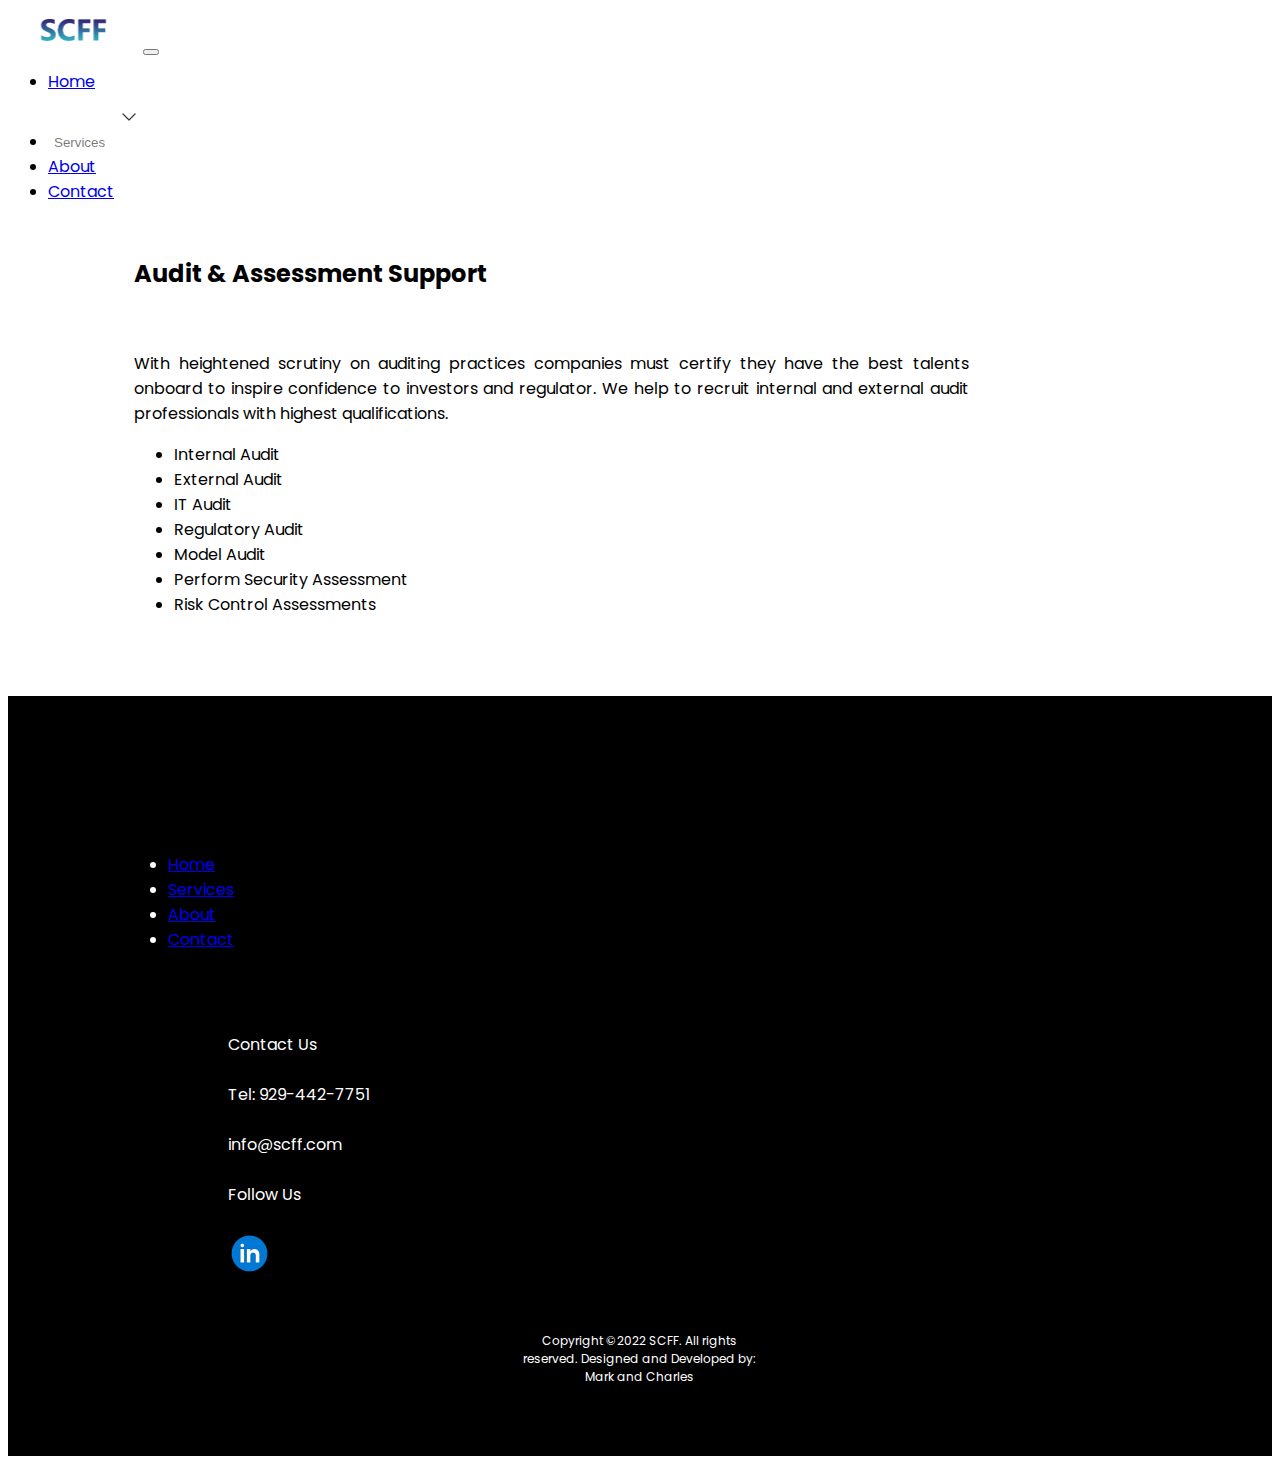
<file: aas.html>
<!DOCTYPE html>
<html lang="en">
<head>
    <meta charset="UTF-8">
    <meta http-equiv="X-UA-Compatible" content="IE=edge">
    <meta name="viewport" content="width=device-width, initial-scale=1.0">
    <link href="https://cdn.jsdelivr.net/npm/bootstrap@5.2.0-beta1/dist/css/bootstrap.min.css" rel="stylesheet" integrity="sha384-0evHe/X+R7YkIZDRvuzKMRqM+OrBnVFBL6DOitfPri4tjfHxaWutUpFmBp4vmVor" crossorigin="anonymous">

    <title>Audit & Assessment Support</title>

    <link rel="stylesheet" type="text/css" href="./style.css"/>
</head>
<body>
    <!-- Nav-Bar -->
    <nav class="navbar navbar-expand-lg navbar-light" id="nav">
        <div class="container">
          <a class="navbar-brand" href="./index.html"><img src="./img/SCFF Logo 1.png" class="logo" alt="SCFF"/></a>
          <button class="navbar-toggler" type="button" data-bs-toggle="collapse" data-bs-target="#navbarSupportedContent" aria-controls="navbarSupportedContent" aria-expanded="false" aria-label="Toggle navigation">
            <span class="navbar-toggler-icon"></span>
          </button>
          <div class="collapse navbar-collapse" id="navbarSupportedContent">
            <ul class="navbar-nav ms-auto mb-2 mb-lg-0">
              <li class="nav-item">
                <a class="nav-link" aria-current="page" href="./index.html">Home</a>
              </li>
              <li class="nav-item">
                <div class="dropdown">
                  <a href="./services.html"><button>Services <img src="./img/icons8_expand_arrow_60px.png"/></button></a> 
                  <div class="dropdown-content">
                  <a href="./grc.html">Governance Risk compliance (GRC)</a>
                  <a href="./IT.html">Information Technology</a>
                  <a href="mrm.html">Model Risk Management & Quants</a>
                  <a href="aas.html">Audit & Assessment Support</a>
                  <a href="agiless.html">Agile support services</a>

                  </div>
                </div>
              </li>
              <li class="nav-item">
                <a class="nav-link" href="./About.html">About</a>
              </li>
              <li class="nav-item">
                <a class="nav-link" href="index.html#contact-form">Contact</a>
              </li>
            </ul>
          </div>
        </div>
    </nav>

    <section class="text-section">
        <div class="container" id="p-container">
          <h1>Audit & Assessment Support</h1>
    
          <p>With heightened scrutiny on auditing practices companies must certify they have 
            the best talents onboard to inspire confidence to investors and regulator. We help
             to recruit internal and external audit professionals with highest qualifications.
          </p>

          <ul>
            <li>Internal Audit</li>
            <li>External Audit</li>
            <li>IT Audit</li>
            <li>Regulatory Audit</li>
            <li>Model Audit</li>
            <li>Perform Security Assessment</li>
            <li>Risk Control Assessments</li>
          </ul>

        </div>
       </section>

    <section class="footer-section">
        <footer>
            <div class="container">
                <div class="row">
                    <div class="col">
                        <div class="footer-container">
                            <ul class="navbar-nav ms-auto mb-2 mb-lg-0">
                              <li class="nav-item">
                                <a class="nav-link" aria-current="page" href="./index.html">Home</a>
                              </li>
                              <li class="nav-item">
                                <a class="nav-link active" href="./services.html">Services</a>
                              </li>
                              <li class="nav-item">
                                <a class="nav-link" href="./About.html">About</a>
                              </li>
                              <li class="nav-item">
                                <a class="nav-link" href="index.html#contact-form">Contact</a>
                              </li>
                            </ul>
                          </div>
                    </div>
                    <div class="col">
                        <div class="contact-info">
                           <span> Contact Us</span><br/><br/>
                           <span>Tel: 929-442-7751</span><br/><br/>
                           <span>info@scff.com</span><br/><br/>
                           <span>Follow Us</span><br/><br/>
                           <img src="./img/icons8_linkedin_circled_96px 1.png" alt="linkedIn" />
                        </div>  
                    </div>
                  </div>
            </div>
            <p style="font-size: 12px; color: white; text-align:center; width: 20%; margin: 0 auto; padding-top: 50px;">Copyright ©2022 SCFF. All rights reserved.
              Designed and Developed by: Mark and Charles</p>
        </footer>
    </section>


<!-- JavaScript Bundle with Popper -->
<script src="https://cdn.jsdelivr.net/npm/bootstrap@5.2.0-beta1/dist/js/bootstrap.bundle.min.js" integrity="sha384-pprn3073KE6tl6bjs2QrFaJGz5/SUsLqktiwsUTF55Jfv3qYSDhgCecCxMW52nD2" crossorigin="anonymous"></script>    
</body>
</html>
</file>
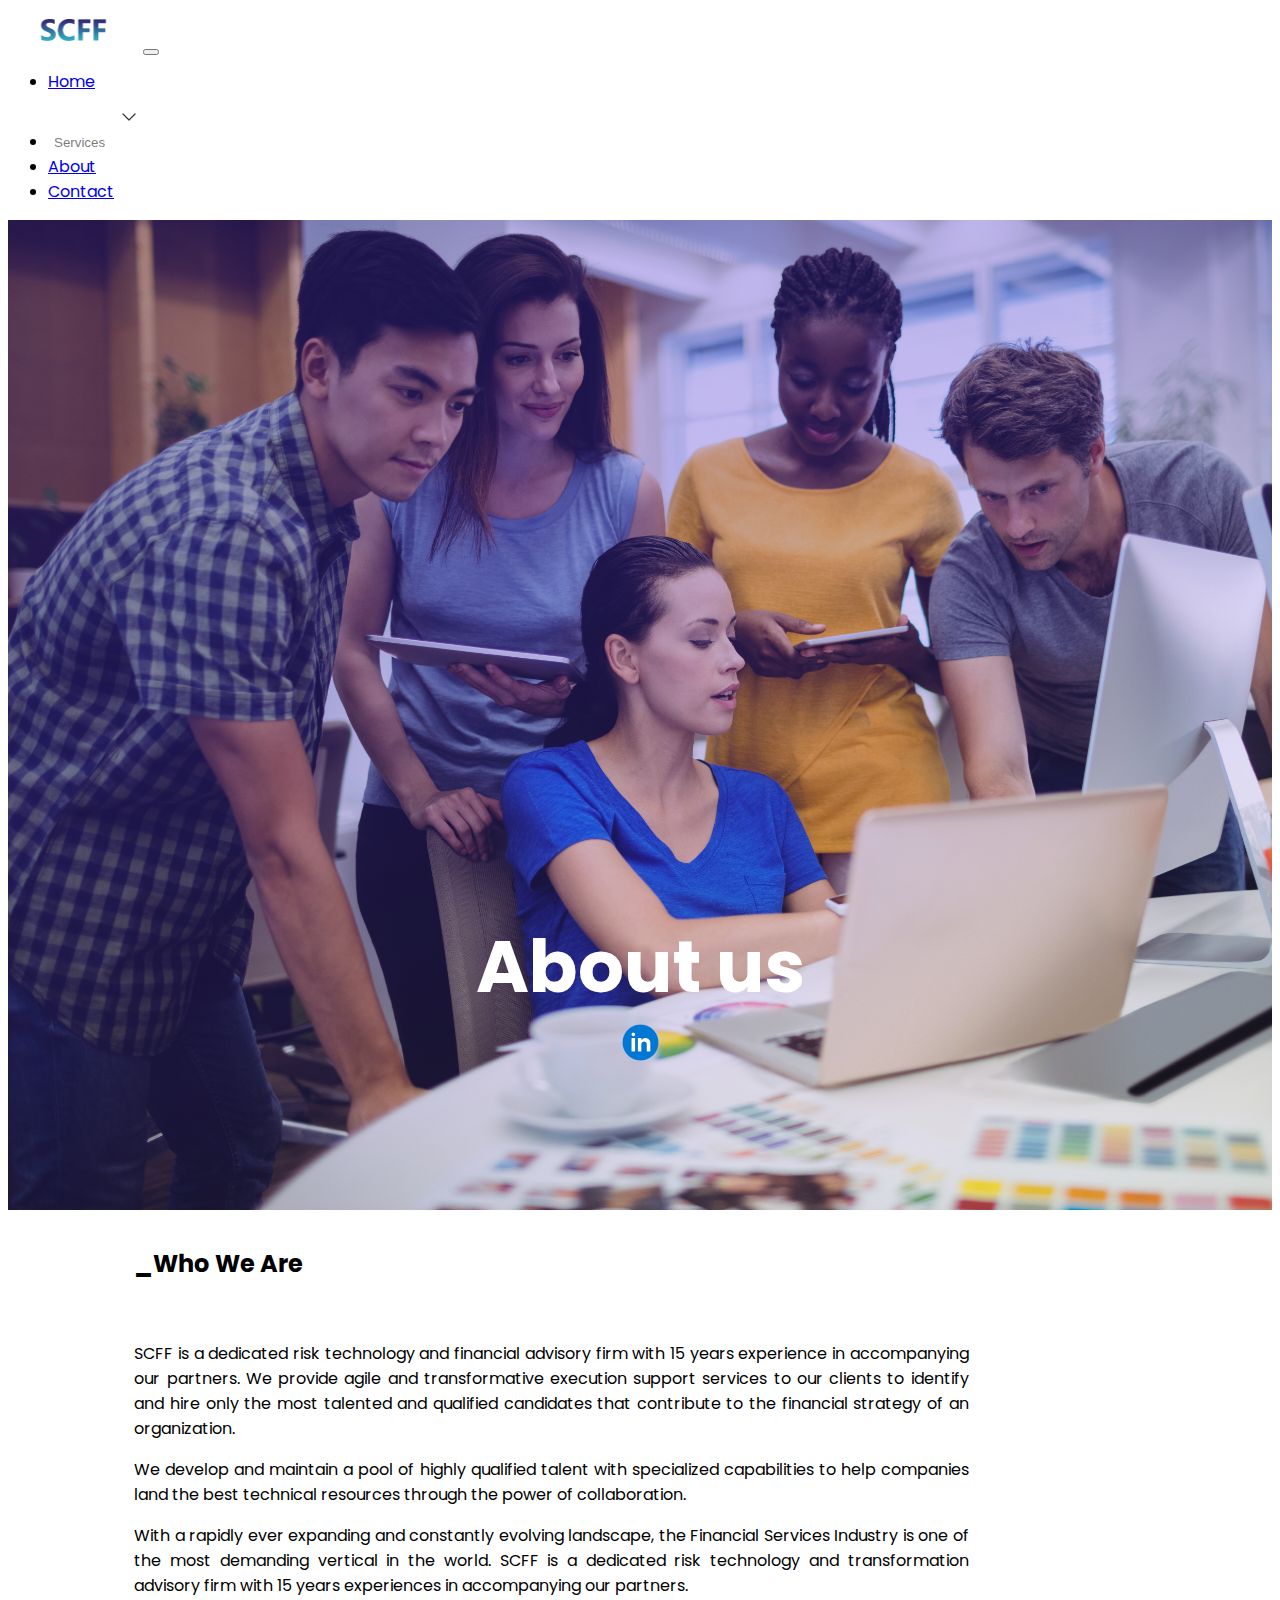
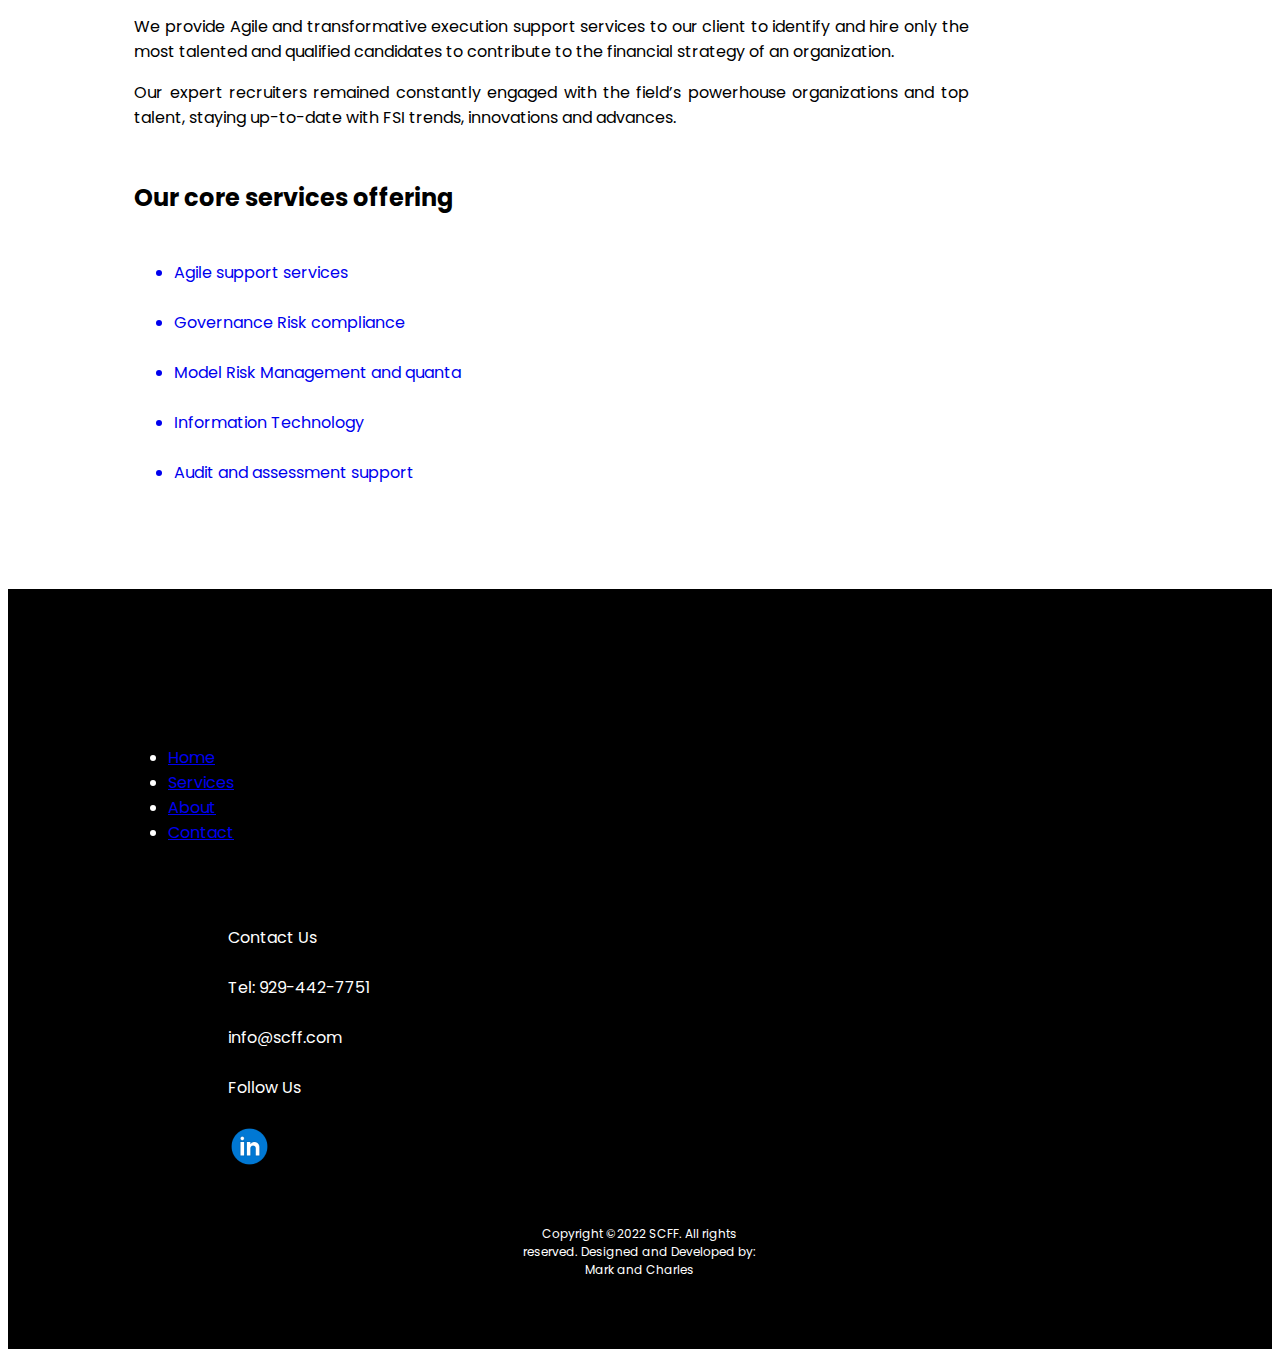
<file: About.html>
<!DOCTYPE html>
<html lang="en">
<head>
    <meta charset="UTF-8">
    <meta http-equiv="X-UA-Compatible" content="IE=edge">
    <meta name="viewport" content="width=device-width, initial-scale=1.0">
    <title>About</title>

    <link href="https://cdn.jsdelivr.net/npm/bootstrap@5.2.0-beta1/dist/css/bootstrap.min.css" rel="stylesheet" integrity="sha384-0evHe/X+R7YkIZDRvuzKMRqM+OrBnVFBL6DOitfPri4tjfHxaWutUpFmBp4vmVor" crossorigin="anonymous">
    <link rel="stylesheet" type="text/css" href="./style.css"/>
</head>
<body>
    <!-- Nav-Bar -->
    <nav class="navbar navbar-expand-lg navbar-light" id="nav">
        <div class="container">
          <a class="navbar-brand" href="./index.html"><img src="./img/SCFF Logo 1.png" class="logo" alt="SCFF"/></a>
          <button class="navbar-toggler" type="button" data-bs-toggle="collapse" data-bs-target="#navbarSupportedContent" aria-controls="navbarSupportedContent" aria-expanded="false" aria-label="Toggle navigation">
            <span class="navbar-toggler-icon"></span>
          </button>
          <div class="collapse navbar-collapse" id="navbarSupportedContent">
            <ul class="navbar-nav ms-auto mb-2 mb-lg-0">
              <li class="nav-item">
                <a class="nav-link" aria-current="page" href="./index.html">Home</a>
              </li>
              <li class="nav-item">
                <div class="dropdown">
                  <a href="./services.html"><button>Services <img src="./img/icons8_expand_arrow_60px.png"/></button></a> 
                  <div class="dropdown-content">
                  <a href="./grc.html">Governance Risk compliance (GRC)</a>
                  <a href="./IT.html">Information Technology</a>
                  <a href="mrm.html">Model Risk Management & Quants</a>
                  <a href="aas.html">Audit & Assessment Support</a>
                  <a href="agiless.html">Agile support services</a>
                  <a href="#">Banking & Capital Markets</a>
              </div>
              </li>
              <li class="nav-item">
                <a class="nav-link active" href="./About.html">About</a>
              </li>
              <li class="nav-item">
                <a class="nav-link" href="index.html#contact-form">Contact</a>
              </li>
            </ul>
          </div>
        </div>
    </nav>

   <!-- Hero-Section -->
   <section class="hero-section-about">
    <div class="container" id="aboutus-container">
        <h1>About us</h1>
        <div id="container">
          <a href="https://www.linkedin.com"><img src="./img/icons8_linkedin_circled_96px 1.png"  alt="linkedIn" id="linkedin" /></a>
        </div>
    </div>
    
   </section> 

   <section class="text-section">
    <div class="container" id="p-container">
      <h1>_Who We Are</h1>

      <p>SCFF is a dedicated risk technology and financial
         advisory firm with 15 years experience in accompanying
          our partners. We provide agile and transformative execution
           support services to our clients to identify and hire
            only the most talented and qualified candidates that
             contribute to the financial strategy of an organization.
      </p>

      <p>We develop and maintain a pool of highly qualified talent with 
        specialized capabilities  to help companies land the best technical
         resources through the power of collaboration. 
      </p>

      <p>
        With a rapidly ever expanding and constantly 
        evolving landscape, the Financial Services 
        Industry is one of the most demanding vertical in the
         world. SCFF is a dedicated risk technology and transformation
        advisory  firm with 15 years experiences in accompanying our partners.
      </p>

      <p>
        We provide Agile  and transformative execution support services to 
        our client to identify and hire only the most talented and qualified
         candidates to contribute to the financial strategy of an organization. 
      </p>

      <p>
        Our expert recruiters remained constantly engaged with the field’s 
        powerhouse organizations and top talent, staying up-to-date with  
        FSI trends, innovations and advances.
      </p>

      <div class="container" id="service-list">
        <h2>Our core services offering</h2>
        <ul>
          <a href="./agiless.html"><li>Agile support services</li></a>
          <a href="./grc.html"><li>Governance Risk compliance</li></a>
          <a href="./mrm.html"><li>Model Risk Management and quanta</li></a>
          <a href="./IT.html"><li>Information Technology</li></a>
          <a href="./aas.html"><li>Audit and assessment support</li></a>
        </ul>
      </div>

    </div>
   </section>

    <section class="footer-section">
        <footer>
            <div class="container">
                <div class="row">
                    <div class="col">
                        <div class="footer-container">
                            <ul class="navbar-nav ms-auto mb-2 mb-lg-0">
                              <li class="nav-item">
                                <a class="nav-link" aria-current="page" href="./About.html">Home</a>
                              </li>
                              <li class="nav-item">
                                <a class="nav-link active" href="./services.html">Services</a>
                              </li>
                              <li class="nav-item">
                                <a class="nav-link" href="./services.html">About</a>
                              </li>
                              <li class="nav-item">
                                <a class="nav-link" href="index.html#contact-form">Contact</a>
                              </li>
                            </ul>
                          </div>
                    </div>
                    <div class="col">
                        <div class="contact-info">
                           <span> Contact Us</span><br/><br/>
                           <span>Tel: 929-442-7751</span><br/><br/>
                           <span>info@scff.com</span><br/><br/>
                           <span>Follow Us</span><br/><br/>
                           <img src="./img/icons8_linkedin_circled_96px 1.png" alt="linkedIn" />
                        </div>  
                    </div>
                  </div>
            </div>
             <p style="font-size: 12px; color: white; text-align:center; width: 20%; margin: 0 auto; padding-top: 50px;">Copyright ©2022 SCFF. All rights reserved.
                Designed and Developed by: Mark and Charles</p>
        </footer>
    </section>


<!-- JavaScript Bundle with Popper -->
<script src="https://cdn.jsdelivr.net/npm/bootstrap@5.2.0-beta1/dist/js/bootstrap.bundle.min.js" integrity="sha384-pprn3073KE6tl6bjs2QrFaJGz5/SUsLqktiwsUTF55Jfv3qYSDhgCecCxMW52nD2" crossorigin="anonymous"></script>    
</body>
</html>
</file>
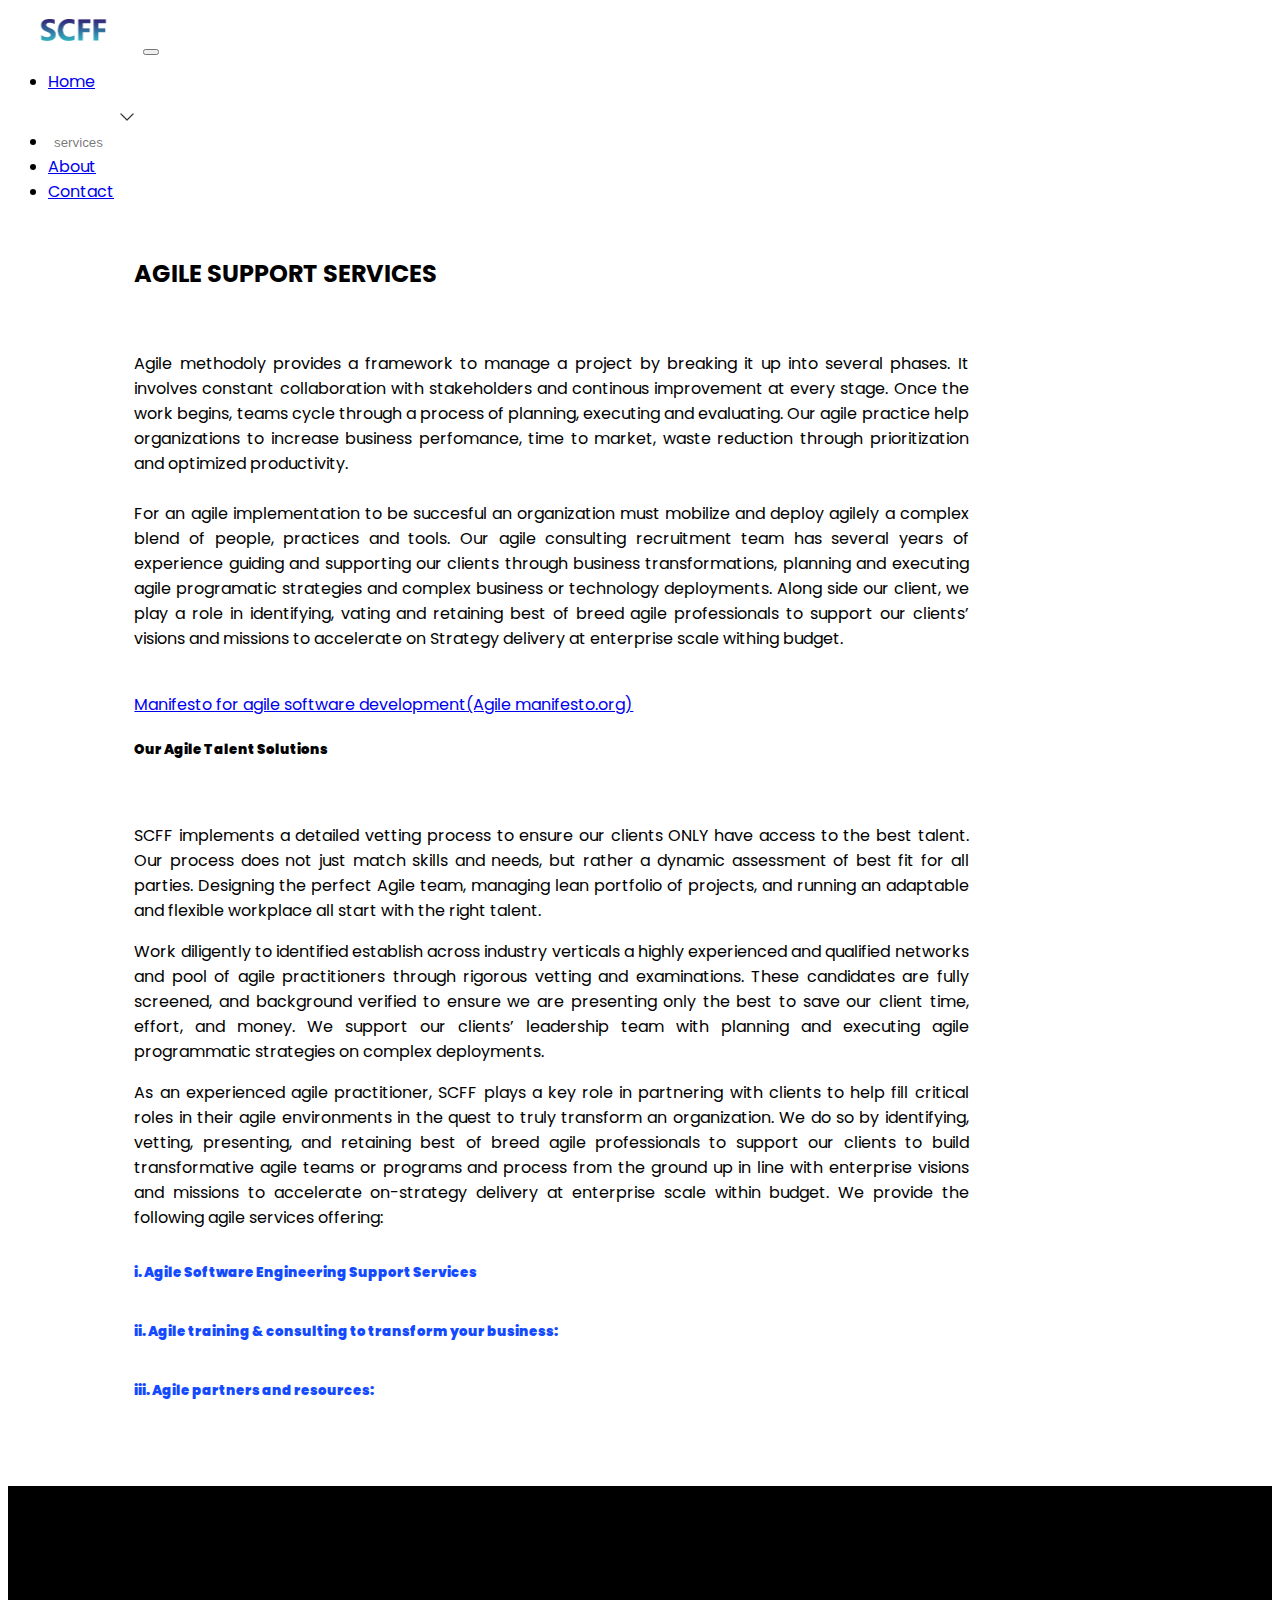
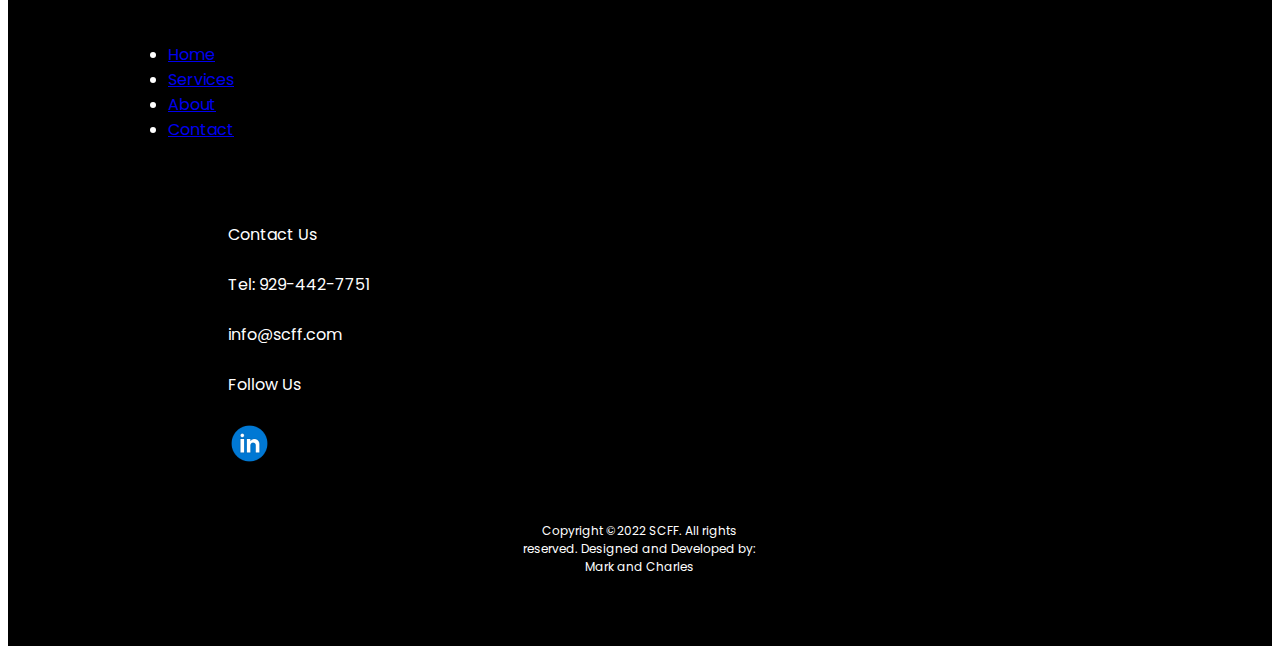
<file: agiless.html>
<!DOCTYPE html>
<html lang="en">
<head>
    <meta charset="UTF-8">
    <meta http-equiv="X-UA-Compatible" content="IE=edge">
    <meta name="viewport" content="width=device-width, initial-scale=1.0">
    <link href="https://cdn.jsdelivr.net/npm/bootstrap@5.2.0-beta1/dist/css/bootstrap.min.css" rel="stylesheet" integrity="sha384-0evHe/X+R7YkIZDRvuzKMRqM+OrBnVFBL6DOitfPri4tjfHxaWutUpFmBp4vmVor" crossorigin="anonymous">

    <title>Agile Support Services</title>

    <link rel="stylesheet" type="text/css" href="./style.css"/>
</head>
<body>
    <!-- Nav-Bar -->
    <nav class="navbar navbar-expand-lg navbar-light" id="nav">
        <div class="container">
          <a class="navbar-brand" href="#"><img src="./img/SCFF Logo 1.png" class="logo" alt="SCFF"/></a>
          <button class="navbar-toggler" type="button" data-bs-toggle="collapse" data-bs-target="#navbarSupportedContent" aria-controls="navbarSupportedContent" aria-expanded="false" aria-label="Toggle navigation">
            <span class="navbar-toggler-icon"></span>
          </button>
          <div class="collapse navbar-collapse" id="navbarSupportedContent">
            <ul class="navbar-nav ms-auto mb-2 mb-lg-0">
              <li class="nav-item">
                <a class="nav-link" aria-current="page" href="./index.html">Home</a>
              </li>
              <li class="nav-item">
                <div class="dropdown">
                  <a href="./services.html"><button>services <img src="./img/icons8_expand_arrow_60px.png"/></button></a> 
                  <div class="dropdown-content">
                  <a href="./grc.html">Governance Risk compliance (GRC)</a>
                  <a href="./IT.html">Information Technology</a>
                  <a href="mrm.html">Model Risk Management & Quants</a>
                  <a href="aas.html">Audit & Assessment Support</a>
                  <a href="agiless.html">Agile support services</a>
                </div>
              </li>
              <li class="nav-item">
                <a class="nav-link" href="./About.html">About</a>
              </li>
              <li class="nav-item">
                <a class="nav-link" href="index.html#contact-form">Contact</a>
              </li>
            </ul>
          </div>
        </div>
    </nav>

    <section class="text-section">
        <div class="container" id="p-container">
          <h1>AGILE SUPPORT SERVICES</h1>
    
          <p>Agile methodoly provides a framework to  manage a project by breaking it 
            up into several phases. It involves constant collaboration with stakeholders
             and continous improvement at every stage. Once the work begins, teams cycle
              through a process of planning, executing and evaluating. Our agile practice
               help organizations to increase business perfomance, time to market, waste 
               reduction through prioritization and optimized productivity. <br/><br/>For an agile
                implementation to be succesful an organization must mobilize and deploy
                 agilely a complex blend of people, practices and tools. Our agile consulting
                  recruitment team has several years of experience guiding and supporting 
                  our clients through business transformations, planning and executing
                   agile programatic strategies and complex business or technology deployments. 
                   Along side our client, we play a role in identifying, vating and retaining 
                   best of breed agile professionals to support our clients’ visions and missions
                    to accelerate on Strategy delivery at enterprise scale withing budget. 

            <br/><br/>
          </p>   
          <a href="https://www.bing.com/ck/a?!&&p=aafa47a3da28aed0JmltdHM9MTY2MjUwODgwMCZpZ3VpZD0zODRkMDFhZS1kZWQ3LTZhMmEtMTdhMy0wZTk4ZGYyZjZiZjMmaW5zaWQ9NTEwNA&ptn=3&hsh=3&fclid=384d01ae-ded7-6a2a-17a3-0e98df2f6bf3&u=a1aHR0cDovL2FnaWxlbWFuaWZlc3RvLm9yZy8&ntb=1"> Manifesto for agile software development(Agile manifesto.org)</a>
          <br/>
          <h5><b>Our Agile Talent Solutions</b></h5>
          <br/>

          <p>SCFF implements a detailed vetting process to ensure our clients ONLY have 
            access to the best talent. Our process does not just match skills and needs,
             but rather a dynamic assessment of best fit for all parties. Designing the 
             perfect Agile team, managing lean portfolio of projects, and running an adaptable
              and flexible workplace all start with the right talent.

          </p>
    
          <p>
            Work diligently to identified establish across industry verticals a highly experienced
             and qualified networks and pool of agile practitioners through rigorous vetting and 
             examinations. These candidates are fully screened, and background verified to ensure
              we are presenting only the best to save our client time, effort, and money.  We support
               our clients’ leadership team with planning and executing agile programmatic strategies
                on complex deployments.
          </p>
    
          <p>
            As an experienced agile practitioner, SCFF plays a key role in partnering with clients to 
            help fill critical roles in their agile environments in the quest to truly transform an 
            organization. We do so by identifying, vetting, presenting, and retaining best of breed 
            agile professionals to support our clients to build transformative agile teams or programs 
            and process from the ground up in line with enterprise visions and missions to accelerate 
            on-strategy delivery at enterprise scale within budget. We provide the following agile 
            services offering: 
          </p>

          <br/>

          
          <div class="grc">
            <h5 style="color: rgb(19, 74, 255);" class="agile-service-1" ><b>i. Agile Software Engineering Support Services</b></h5>
             <div class="dropdown-content">
              <p>
                Our clients are looking for flexible and agile software development talents who can
                 support their organizations through all parts of the software development life cycle
                  and who are able to adapt and integrate seamlessly within their teams and enterprise.
                  Agile software development addresses software development methodologies focused on the
                   principle of iterative development, where requirements and solutions evolve through 
                   collaboration between self-organizing cross-functional teams. 
    
              </p>
    
              <p>
                Agile approaches emphasize a disciplined project management method that supports frequent
                 review and adjustment, a leadership philosophy that encourages teamwork, self-organization
                  and accountability, engineering best practices intended to allow for rapid delivery of 
                  high-quality software, and a business approach that aligns development with customer needs 
                  and company goals. 
    
              </p>
    
              <p>
                A central tenet in Agile development is that it allows teams to deliver value faster, with
                 greater quality and predictability, and flexibility to react to changes. Scrum and Kanban
                  are the most established Agile methodologies. An Agile development represents a process 
                  that is aligned to the goals of the Agile Manifesto. The Manifesto was established by 14 
                  thought leaders in the software industry, and exhibits their experience of what approaches
                   do and do not work for software development.
              </p>
    
             </div>
           </div>
          <br/>

          <div class="grc">
            <h5 style="color: rgb(19, 74, 255);" class="agile-service-1"><b>ii. Agile training & consulting to transform your business:</b></h5>
             <div class="dropdown-content">
              <p>
                Our Agile Coaches / Experts will tailor your private training designed specifically for your 
                organization all requirements. Privately tailored, onsite training permits sensitive and 
                confidential data to be discussed freely since only your team is in attendance. 
              </p>
    
              <p>
                Our teams are available for onsite or virtual learning, support, and guidance. Fill out our 
                private training contact form for more information. Not sure what you need? Get a diagnostic
                 checkup to gauge your Agile Maturity and we’ll design your custom program from there.
              </p>
    
              <p>
                Private training is designed specifically for group training. Because private training 
                typically happens at your location or live online, there is no facility, travel, or lodging 
                costs incurred. That tied with our group training cost typically saves up to 40% against
                 sending those students to individual classes.
              </p>
    
              <p>
                Offers Agile training services, courses, and workshops to all enterprise departments. 
                From introductory courses to ICAgile-accredited learning for certified professionals, 
                we have the perfect resource to support your Agile journey
              </p>
    
             </div>
           </div>
          <br/>

          <div class="grc">
            <h5 style="color: rgb(19, 74, 255);" class="agile-service-1"><b>iii. Agile partners and resources:</b></h5>
             <div class="dropdown-content">
              <p>
                Scrum Alliance with over 750,000 certified practitioners worldwide is the largest,
                 most established and influential professional membership and certification organization
                  in the Agile community.
                  
                  <br/><br/>
              </p>
              <a style="color: blue" href="https://www.bing.com/ck/a?!&&p=c26208ecfcc34402JmltdHM9MTY2MjUwODgwMCZpZ3VpZD0zODRkMDFhZS1kZWQ3LTZhMmEtMTdhMy0wZTk4ZGYyZjZiZjMmaW5zaWQ9NTE1OA&ptn=3&hsh=3&fclid=384d01ae-ded7-6a2a-17a3-0e98df2f6bf3&u=a1aHR0cHM6Ly93d3cuc2NydW1hbGxpYW5jZS5vcmcv&ntb=1">Scrum Alliance Certification | Transform your workplace</a>

              <p>
                ICAgile is a global agile certification and accreditation platform that supports
                 organizations to design learning experiences that promote an agile mentality 
                 within the enterprise.
                 <br/><br/>
                <a style="color: blue" href="https://www.bing.com/ck/a?!&&p=695058d255e8d8d4JmltdHM9MTY2MjU5NTIwMCZpZ3VpZD0zODRkMDFhZS1kZWQ3LTZhMmEtMTdhMy0wZTk4ZGYyZjZiZjMmaW5zaWQ9NTEyMw&ptn=3&hsh=3&fclid=384d01ae-ded7-6a2a-17a3-0e98df2f6bf3&u=a1aHR0cHM6Ly93d3cuaWNhZ2lsZS5jb20v&ntb=1">ICAgile | International Consortium for Agile</a>
              </p>
    
              <p>
                Planview’s Enterprise Agile Planning solution enables your organization to embrace new ways
                 of working, connect strategic plans and funding to Agile delivery, and scale Agile on your 
                 terms and timeline. Planview has more than 700 employees supporting 3,500 customers and more
                  than 1 million users worldwide.
    
                  <br/><br/>
                <a style="color: blue" href="https://www.bing.com/ck/a?!&&p=8ffb03737edadfd7JmltdHM9MTY2MjU5NTIwMCZpZ3VpZD0zODRkMDFhZS1kZWQ3LTZhMmEtMTdhMy0wZTk4ZGYyZjZiZjMmaW5zaWQ9NTEzMw&ptn=3&hsh=3&fclid=384d01ae-ded7-6a2a-17a3-0e98df2f6bf3&u=a1aHR0cHM6Ly93d3cucGxhbnZpZXcuY29tLw&ntb=1">Planview Portfolio Management and Work Management Software.</a>
              </p>
    
              <p>
                Atlassian make tools like Jira and Trello that are used by thousands of teams worldwide. 
                Jira is the #1 tool recommended by agile teams. Trusted by more than 100,000 organizations,
                 Jira Software comes out-of-the-box with the features and best practices agile teams need to 
                 develop and evolve their agile practices.
    
                 <br/><br/>
                 <a style="color: blue" href="https://www.bing.com/ck/a?!&&p=662aac5e457fe82aJmltdHM9MTY2MjU5NTIwMCZpZ3VpZD0zODRkMDFhZS1kZWQ3LTZhMmEtMTdhMy0wZTk4ZGYyZjZiZjMmaW5zaWQ9NTEzNw&ptn=3&hsh=3&fclid=384d01ae-ded7-6a2a-17a3-0e98df2f6bf3&u=a1aHR0cHM6Ly93d3cuYXRsYXNzaWFuLmNvbS9zb2Z0d2FyZS9qaXJh&ntb=1">Jira | Issue & Project Tracking Software | Atlassian</a> 
    
              </p>
             </div>
           </div>
         
        </div>
       </section>

    <section class="footer-section">
        <footer>
            <div class="container">
                <div class="row">
                    <div class="col">
                        <div class="footer-container">
                            <ul class="navbar-nav ms-auto mb-2 mb-lg-0">
                              <li class="nav-item">
                                <a class="nav-link" aria-current="page" href="./index.html">Home</a>
                              </li>
                              <li class="nav-item">
                                <a class="nav-link active" href="./services.html">Services</a>
                              </li>
                              <li class="nav-item">
                                <a class="nav-link" href="./About.html">About</a>
                              </li>
                              <li class="nav-item">
                                <a class="nav-link" href="index.html#contact-form">Contact</a>
                              </li>
                            </ul>
                          </div>
                    </div>
                    <div class="col">
                        <div class="contact-info">
                           <span> Contact Us</span><br/><br/>
                           <span>Tel: 929-442-7751</span><br/><br/>
                           <span>info@scff.com</span><br/><br/>
                           <span>Follow Us</span><br/><br/>
                           <img src="./img/icons8_linkedin_circled_96px 1.png" alt="linkedIn" />
                        </div>  
                    </div>
                  </div>
            </div>
            <p style="font-size: 12px; color: white; text-align:center; width: 20%; margin: 0 auto; padding-top: 50px;">Copyright ©2022 SCFF. All rights reserved.
              Designed and Developed by: Mark and Charles</p>
        </footer>
    </section>


<!-- JavaScript Bundle with Popper -->
<script src="https://cdn.jsdelivr.net/npm/bootstrap@5.2.0-beta1/dist/js/bootstrap.bundle.min.js" integrity="sha384-pprn3073KE6tl6bjs2QrFaJGz5/SUsLqktiwsUTF55Jfv3qYSDhgCecCxMW52nD2" crossorigin="anonymous"></script>    
</body>
</html>
</file>
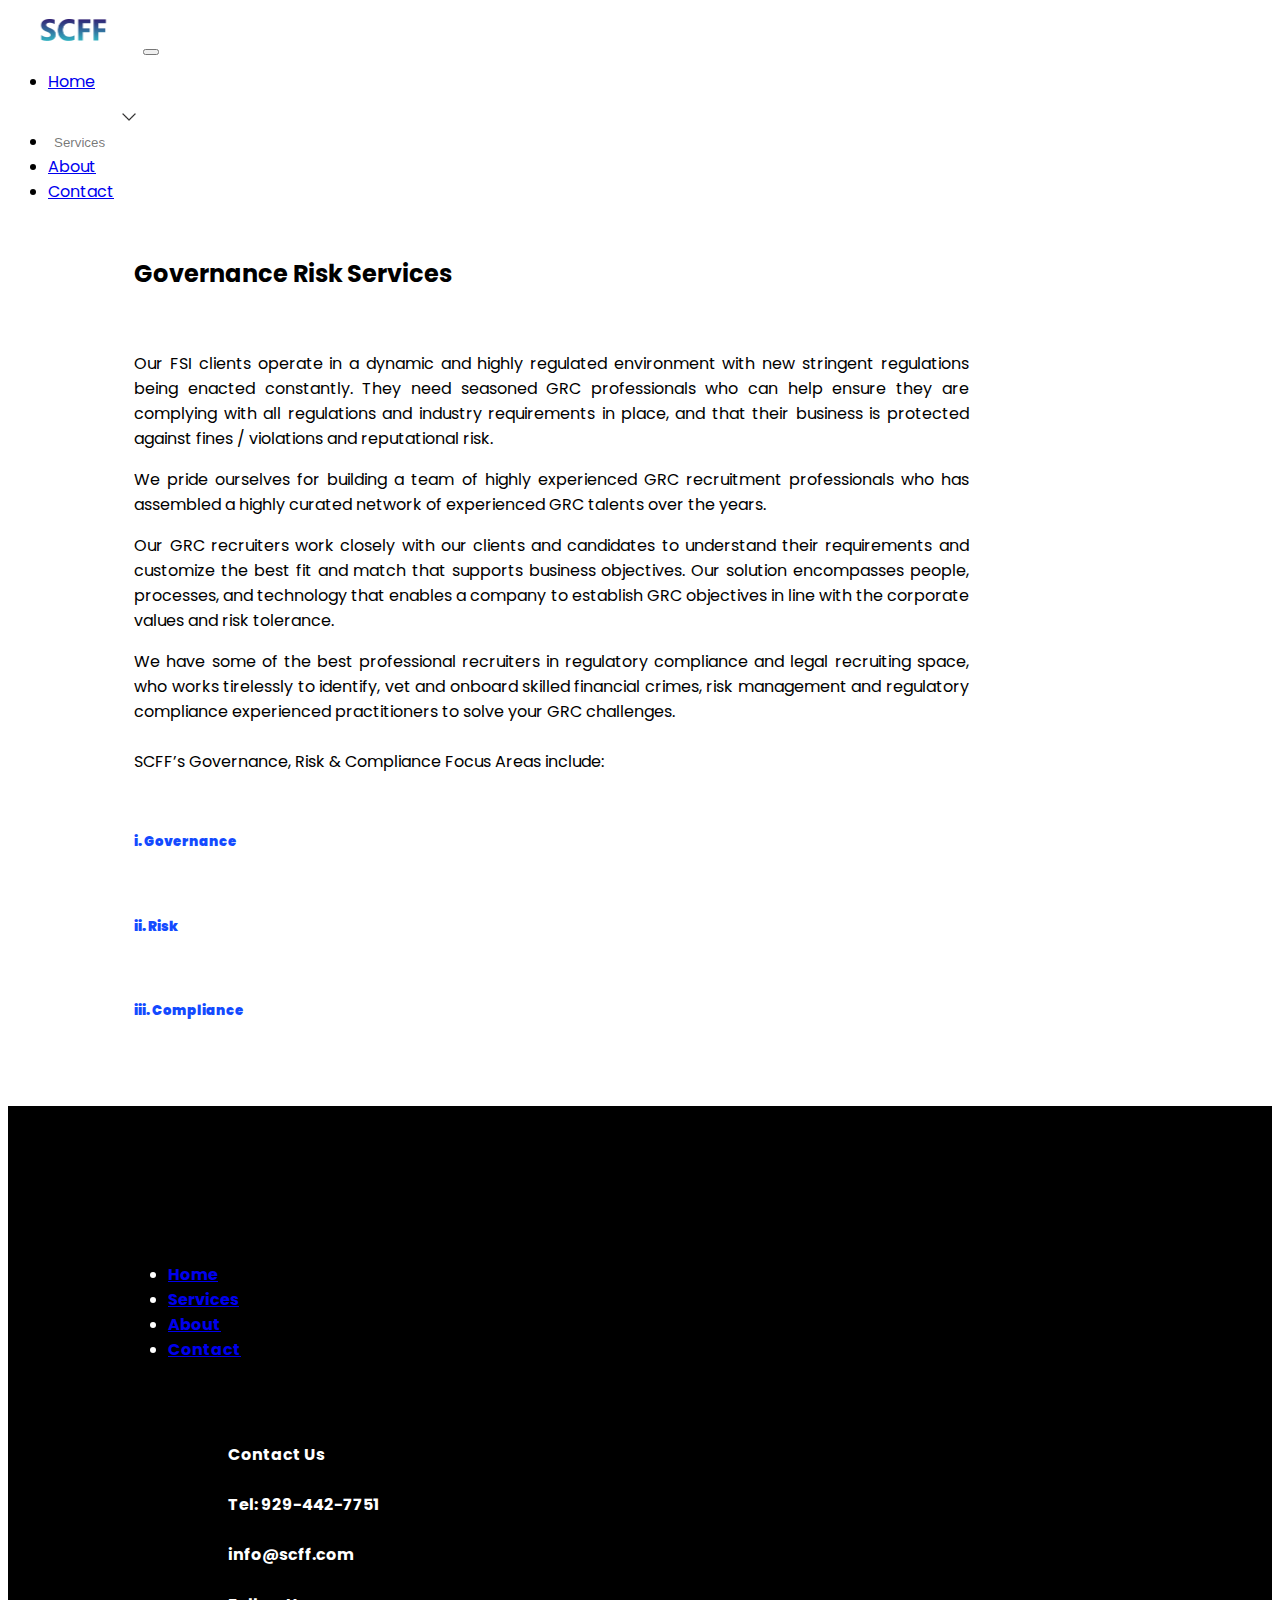
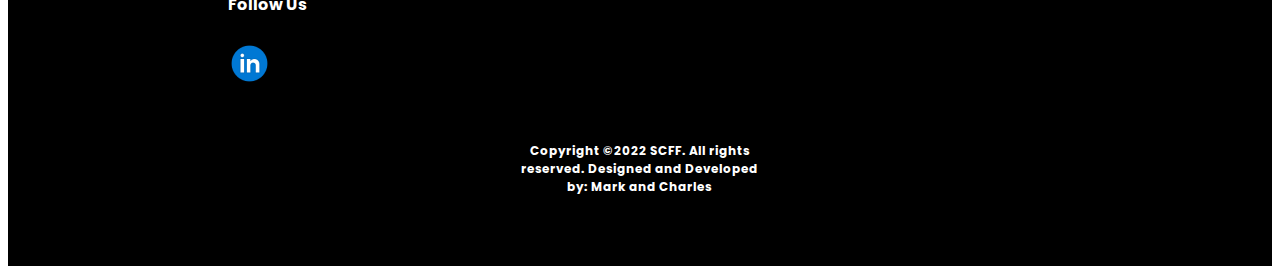
<file: grc.html>
<!DOCTYPE html>
<html lang="en">
<head>
    <meta charset="UTF-8">
    <meta http-equiv="X-UA-Compatible" content="IE=edge">
    <meta name="viewport" content="width=device-width, initial-scale=1.0">
    <link href="https://cdn.jsdelivr.net/npm/bootstrap@5.2.0-beta1/dist/css/bootstrap.min.css" rel="stylesheet" integrity="sha384-0evHe/X+R7YkIZDRvuzKMRqM+OrBnVFBL6DOitfPri4tjfHxaWutUpFmBp4vmVor" crossorigin="anonymous">

    <title>Governance risk compliance</title>

    <link rel="stylesheet" type="text/css" href="./style.css"/>
</head>
<body>
    <!-- Nav-Bar -->
    <nav class="navbar navbar-expand-lg navbar-light" id="nav">
        <div class="container">
          <a class="navbar-brand" href="./index.html"><img src="./img/SCFF Logo 1.png" class="logo" alt="SCFF"/></a>
          <button class="navbar-toggler" type="button" data-bs-toggle="collapse" data-bs-target="#navbarSupportedContent" aria-controls="navbarSupportedContent" aria-expanded="false" aria-label="Toggle navigation">
            <span class="navbar-toggler-icon"></span>
          </button>
          <div class="collapse navbar-collapse" id="navbarSupportedContent">
            <ul class="navbar-nav ms-auto mb-2 mb-lg-0">
              <li class="nav-item">
                <a class="nav-link" aria-current="page" href="./index.html">Home</a>
              </li>
              <li class="nav-item">
                <div class="dropdown">
                  <a href="./services.html"><button>Services <img src="./img/icons8_expand_arrow_60px.png"/></button></a>
                  <div class="dropdown-content">
                  <a href="./grc.html">Governance Risk compliance (GRC)</a>
                  <a href="./IT.html">Information Technology</a>
                  <a href="mrm.html">Model Risk Management & Quants</a>
                  <a href="aas.html">Audit & Assessment Support</a>
                  <a href="agiless.html">Agile support services</a>

                  </div>
                </div>
              </li>
              <li class="nav-item">
                <a class="nav-link" href="./About.html">About</a>
              </li>
              <li class="nav-item">
                <a class="nav-link" href="index.html#contact-form">Contact</a>
              </li>
            </ul>
          </div>
        </div>
    </nav>

    <section class="text-section">
        <div class="container" id="p-container">
          <h1>Governance Risk Services</h1>
    
          <p>Our FSI clients operate in a dynamic and highly regulated 
            environment with new stringent regulations being enacted constantly. 
            They need seasoned GRC professionals who can help ensure they are complying
             with all regulations and industry requirements in place, and that their
              business is protected against fines / violations and reputational risk.
          </p>
    
          <p>We pride ourselves for building a team of highly experienced GRC recruitment
             professionals who has assembled a highly curated network of experienced 
             GRC talents over the years.
          </p>
    
          <p>
            Our GRC recruiters work closely with our clients and candidates to understand
             their requirements and customize the best fit and match that supports business
              objectives. Our solution encompasses people, processes, and technology that
               enables a company to establish GRC objectives in line with the corporate
                values and risk tolerance.
          </p>
    
          <p>
            We have some of the best professional recruiters in regulatory compliance 
            and legal recruiting space, who works tirelessly to identify, vet and onboard
             skilled financial crimes, risk management and regulatory compliance  experienced
              practitioners to solve your GRC challenges.<br/><br/>SCFF’s Governance, Risk & Compliance
               Focus Areas include:  
          </p>
          <br/>

          <br/>
          <div class="container">
            <div class="grc">
             <h5 style="color: rgb(19, 74, 255);"><b>i.&nbsp;Governance</b></h5>
               <div class="dropdown-content">
                <ul>
                  <li>Audit</li>
                  <li>Data governance</li>
                  <li>Data Protection & Privacy (GDDR)</li>
                  <li>ESG</li>
                  <li>GRC policy</li>
                  <li> Internal controls</li>
                  <li>Quality control and assurance</li>
                </ul>
               </div>
             </div>
            <br/>
            <br/>
             <div class="grc">
              <h5 style="color: rgb(19, 74, 255);"><b>ii.&nbsp;Risk </b></h5>
               <div class="dropdown-content">
                <ul>
                  <li>Enterprise risk</li>
                  <li>Financial risk</li>
                  <li>Operational risk</li>
                  <li>Technology risk</li>
                  <li>Third-party risk</li>
                  <li> Model risk management</li>
                </ul>
               </div>
             </div>
             <br/>
             <br/>
             <div class="grc">
              <h5 style="color: rgb(19, 74, 255);"><b>iii.&nbsp;Compliance</h5>
               <div class="dropdown-content">
                <ul>
                    <li>Financial crimes (AML & KYC)</li>
                    <li>Compliance Reviews</li>
                    <li>Internal audit</li>
                    <li>Monitoring & Surveillance Support</li>
                    <li>Privacy - General Data Protection Regulation (GDPR)</li>
                    <li>Regulatory compliance</li>
                    <li>Anti-Bribery & Corruption</li>
                </ul>
               </div>
             </div>
          </div>
          </div>
          
       </section>

    <section class="footer-section">
        <footer>
            <div class="container">
                <div class="row">
                    <div class="col">
                        <div class="footer-container">
                            <ul class="navbar-nav ms-auto mb-2 mb-lg-0">
                              <li class="nav-item">
                                <a class="nav-link" aria-current="page" href="./index.html">Home</a>
                              </li>
                              <li class="nav-item">
                                <a class="nav-link active" href="./services.html">Services</a>
                              </li>
                              <li class="nav-item">
                                <a class="nav-link" href="./About.html">About</a>
                              </li>
                              <li class="nav-item">
                                <a class="nav-link" href="index.html#contact-form">Contact</a>
                              </li>
                            </ul>
                          </div>
                    </div>
                    <div class="col">
                        <div class="contact-info">
                           <span> Contact Us</span><br/><br/>
                           <span>Tel: 929-442-7751</span><br/><br/>
                           <span>info@scff.com</span><br/><br/>
                           <span>Follow Us</span><br/><br/>
                           <img src="./img/icons8_linkedin_circled_96px 1.png" alt="linkedIn" />
                        </div>  
                    </div>
                  </div>
            </div>
            <p style="font-size: 12px; color: white; text-align:center; width: 20%; margin: 0 auto; padding-top: 50px;">Copyright ©2022 SCFF. All rights reserved.
              Designed and Developed by: Mark and Charles</p>
        </footer>
    </section>


<!-- JavaScript Bundle with Popper -->
<script src="https://cdn.jsdelivr.net/npm/bootstrap@5.2.0-beta1/dist/js/bootstrap.bundle.min.js" integrity="sha384-pprn3073KE6tl6bjs2QrFaJGz5/SUsLqktiwsUTF55Jfv3qYSDhgCecCxMW52nD2" crossorigin="anonymous"></script>    
</body>
</html>
</file>
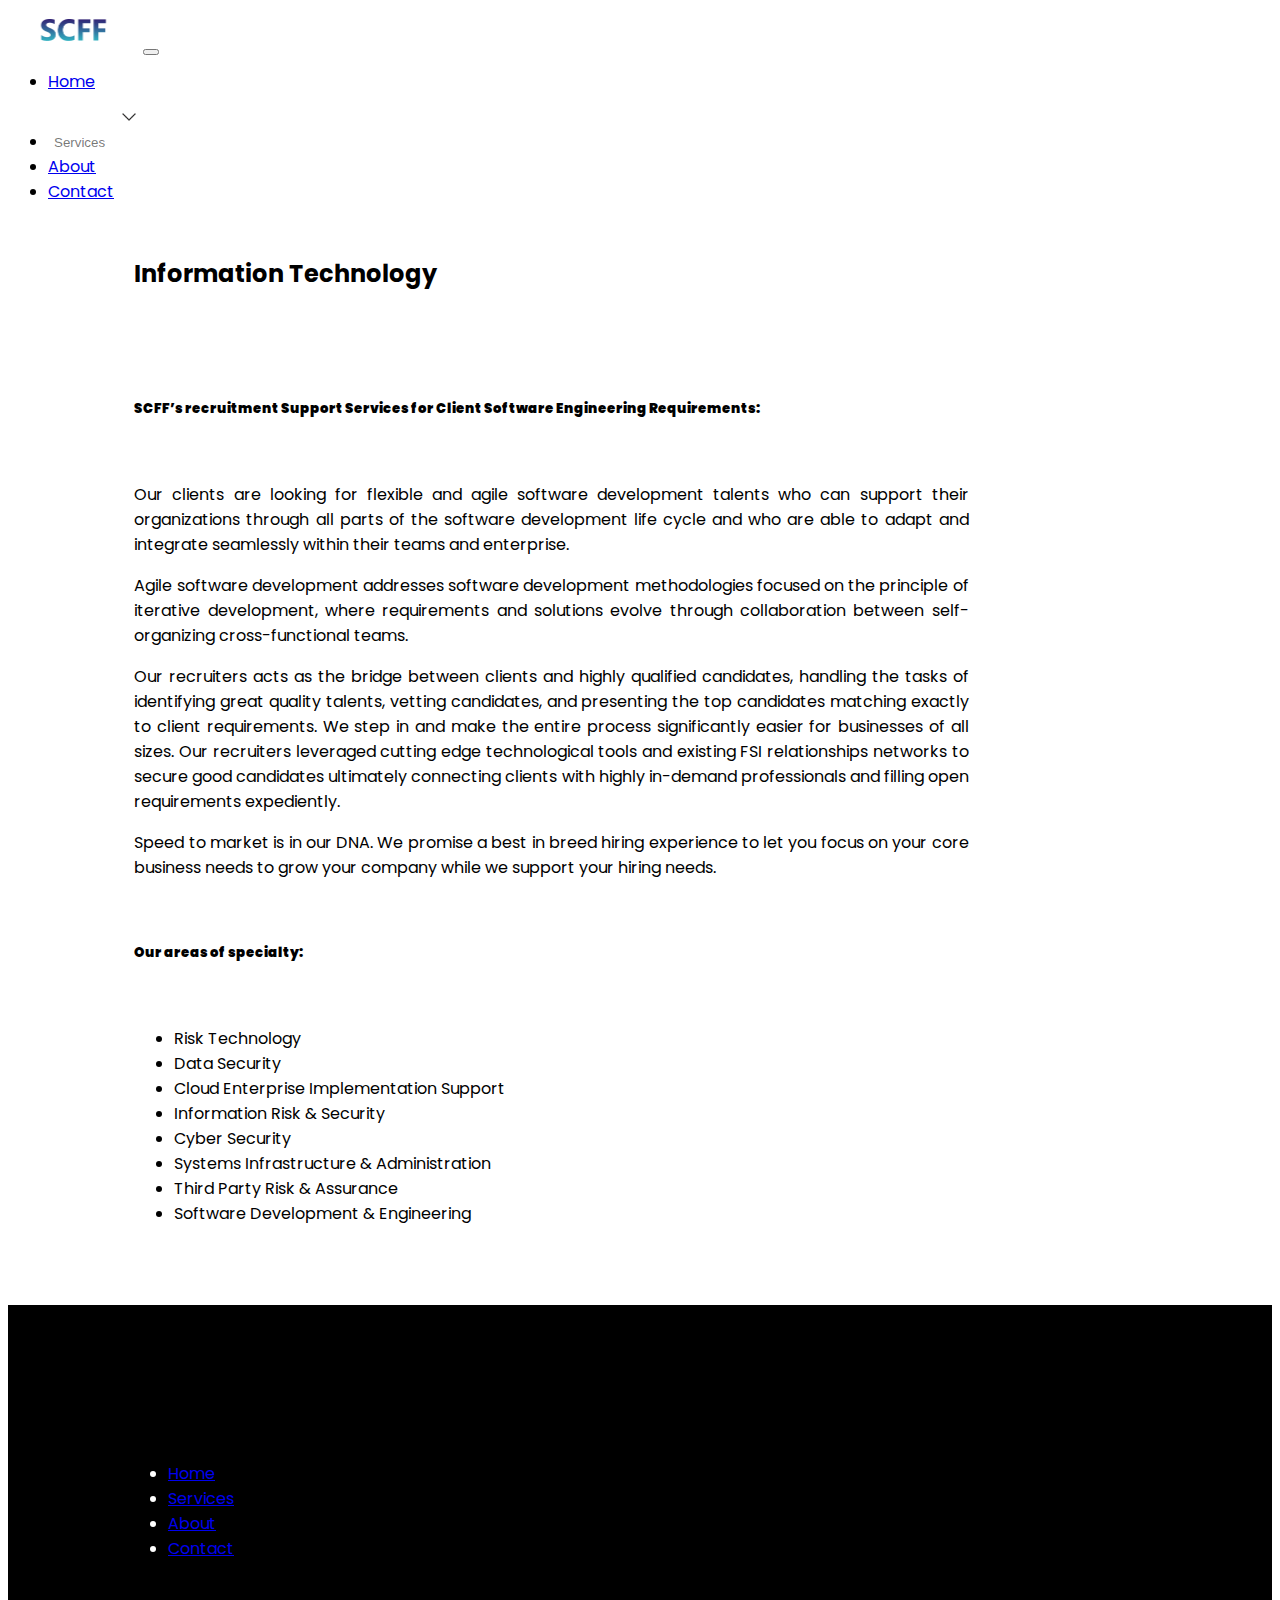
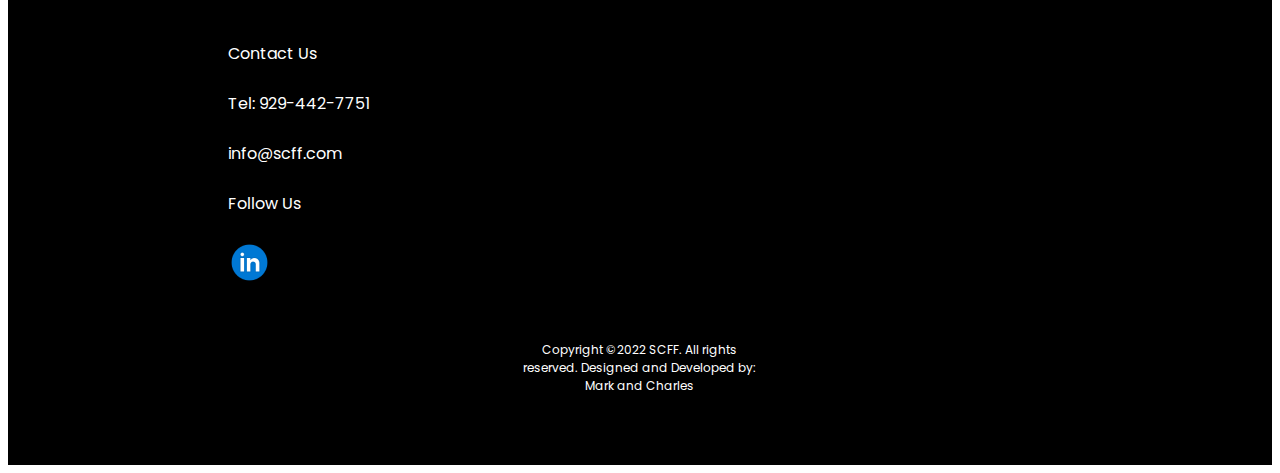
<file: IT.html>
<!DOCTYPE html>
<html lang="en">
<head>
    <meta charset="UTF-8">
    <meta http-equiv="X-UA-Compatible" content="IE=edge">
    <meta name="viewport" content="width=device-width, initial-scale=1.0">
    <link href="https://cdn.jsdelivr.net/npm/bootstrap@5.2.0-beta1/dist/css/bootstrap.min.css" rel="stylesheet" integrity="sha384-0evHe/X+R7YkIZDRvuzKMRqM+OrBnVFBL6DOitfPri4tjfHxaWutUpFmBp4vmVor" crossorigin="anonymous">

    <title>Information Technology</title>

    <link rel="stylesheet" type="text/css" href="./style.css"/>
</head>
<body>
    <!-- Nav-Bar -->
    <nav class="navbar navbar-expand-lg navbar-light" id="nav">
        <div class="container">
          <a class="navbar-brand" href="./index.html"><img src="./img/SCFF Logo 1.png" class="logo" alt="SCFF"/></a>
          <button class="navbar-toggler" type="button" data-bs-toggle="collapse" data-bs-target="#navbarSupportedContent" aria-controls="navbarSupportedContent" aria-expanded="false" aria-label="Toggle navigation">
            <span class="navbar-toggler-icon"></span>
          </button>
          <div class="collapse navbar-collapse" id="navbarSupportedContent">
            <ul class="navbar-nav ms-auto mb-2 mb-lg-0">
              <li class="nav-item">
                <a class="nav-link" aria-current="page" href="./index.html">Home</a>
              </li>
              <li class="nav-item">
                <div class="dropdown">
                  <a href="./services.html"><button>Services <img src="./img/icons8_expand_arrow_60px.png"/></button></a> 
                  <div class="dropdown-content">
                  <a href="./grc.html">Governance Risk compliance (GRC)</a>
                  <a href="./IT.html">Information Technology</a>
                  <a href="mrm.html">Model Risk Management & Quants</a>
                  <a href="aas.html">Audit & Assessment Support</a>
                  <a href="agiless.html">Agile support services</a>
                  </div>
                </div>
              </li>
              <li class="nav-item">
                <a class="nav-link" href="./About.html">About</a>
              </li>
              <li class="nav-item">
                <a class="nav-link" href="index.html#contact-form">Contact</a>
              </li>
            </ul>
          </div>
        </div>
    </nav>

    <section class="text-section">
        <div class="container" id="p-container">
          <h1>Information Technology</h1>
          <br/>
          <h5><b>SCFF’s recruitment Support Services for Client Software Engineering Requirements:</b></h5>
          <br/>
    
          <p>Our clients are looking for flexible and agile software development talents who can support 
            their organizations through all parts of the software development life cycle and who are able
             to adapt and integrate seamlessly within their teams and enterprise.
          </p>

          <p>Agile software development addresses software development methodologies focused on the principle
             of iterative development, where requirements and solutions evolve through collaboration between 
             self-organizing cross-functional teams. 
          </p>
    
          <p>
            Our recruiters acts as the bridge between clients and highly qualified candidates, handling the
             tasks of identifying great quality talents, vetting candidates, and presenting the top candidates
              matching exactly to client requirements. We step in and make the entire process significantly easier
               for businesses of all sizes. Our recruiters leveraged cutting edge technological tools and 
               existing FSI relationships networks to secure good candidates ultimately connecting clients 
               with highly in-demand professionals and filling open requirements expediently. 
          </p>
    
          <p>
            Speed to market is in our DNA. We promise a best in breed hiring experience to let you focus on 
            your core business needs to grow your company while we support your hiring needs.
          </p>

          <br/>
          <h5><b>Our areas of specialty:</b></h5>
          <br/>
          
          <ul>
            <li>Risk Technology</li>
            <li>Data Security</li>
            <li>Cloud Enterprise Implementation Support</li>
            <li>Information Risk & Security</li>
            <li>Cyber Security</li>
            <li>Systems Infrastructure & Administration</li>
            <li>Third Party Risk & Assurance</li>
            <li>Software Development & Engineering</li>
          </ul>
        </div>
       </section>

    <section class="footer-section">
        <footer>
            <div class="container">
                <div class="row">
                    <div class="col">
                        <div class="footer-container">
                            <ul class="navbar-nav ms-auto mb-2 mb-lg-0">
                              <li class="nav-item">
                                <a class="nav-link" aria-current="page" href="./index.html">Home</a>
                              </li>
                              <li class="nav-item">
                                <a class="nav-link active" href="./services.html">Services</a>
                              </li>
                              <li class="nav-item">
                                <a class="nav-link" href="./About.html">About</a>
                              </li>
                              <li class="nav-item">
                                <a class="nav-link" href="index.html#contact-form">Contact</a>
                              </li>
                            </ul>
                          </div>
                    </div>
                    <div class="col">
                        <div class="contact-info">
                           <span> Contact Us</span><br/><br/>
                           <span>Tel: 929-442-7751</span><br/><br/>
                           <span>info@scff.com</span><br/><br/>
                           <span>Follow Us</span><br/><br/>
                           <img src="./img/icons8_linkedin_circled_96px 1.png" alt="linkedIn" />
                        </div>  
                    </div>
                  </div>
            </div>
            <p style="font-size: 12px; color: white; text-align:center; width: 20%; margin: 0 auto; padding-top: 50px;">Copyright ©2022 SCFF. All rights reserved.
              Designed and Developed by: Mark and Charles</p>
        </footer>
    </section>


<!-- JavaScript Bundle with Popper -->
<script src="https://cdn.jsdelivr.net/npm/bootstrap@5.2.0-beta1/dist/js/bootstrap.bundle.min.js" integrity="sha384-pprn3073KE6tl6bjs2QrFaJGz5/SUsLqktiwsUTF55Jfv3qYSDhgCecCxMW52nD2" crossorigin="anonymous"></script>    
</body>
</html>
</file>
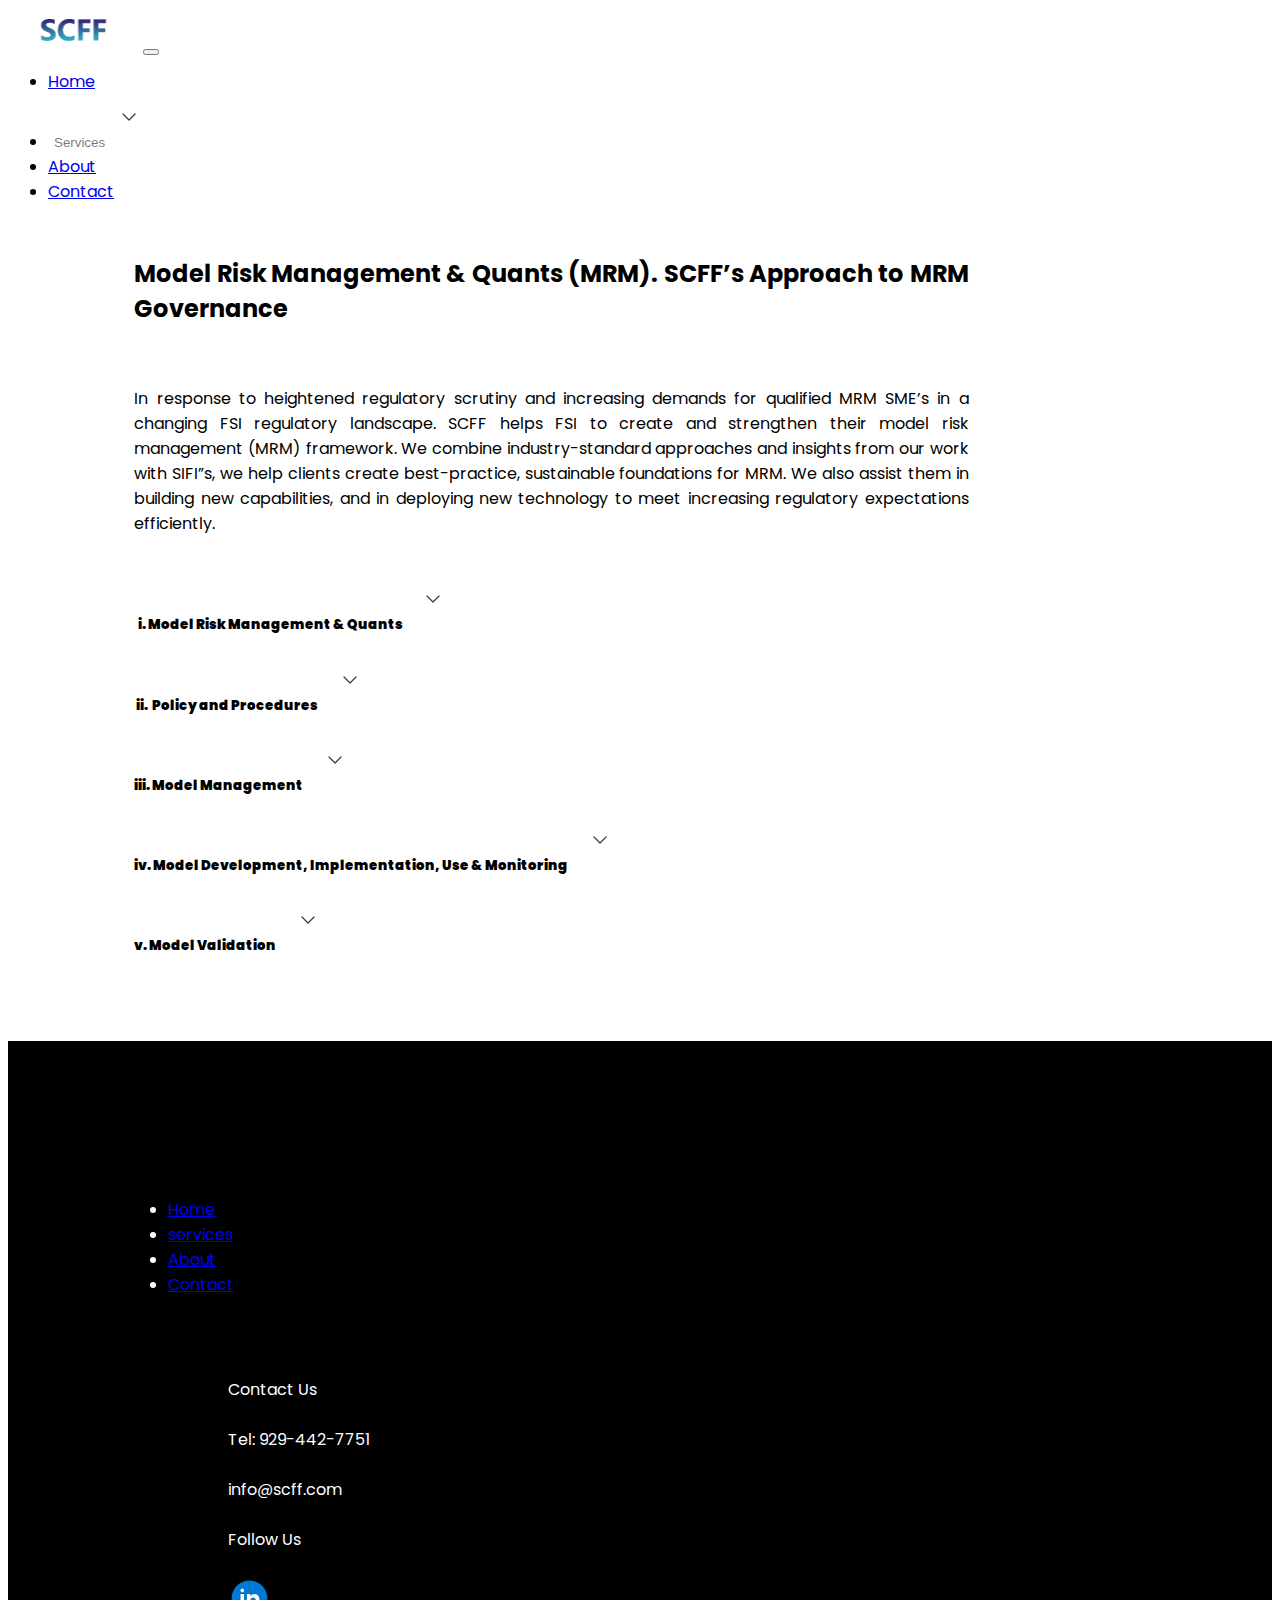
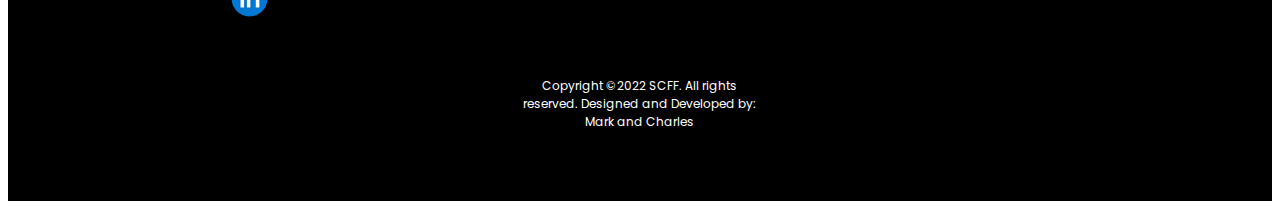
<file: mrm.html>
<!DOCTYPE html>
<html lang="en">
<head>
    <meta charset="UTF-8">
    <meta http-equiv="X-UA-Compatible" content="IE=edge">
    <meta name="viewport" content="width=device-width, initial-scale=1.0">
    <link href="https://cdn.jsdelivr.net/npm/bootstrap@5.2.0-beta1/dist/css/bootstrap.min.css" rel="stylesheet" integrity="sha384-0evHe/X+R7YkIZDRvuzKMRqM+OrBnVFBL6DOitfPri4tjfHxaWutUpFmBp4vmVor" crossorigin="anonymous">

    <title>Model Risk Management & Quants (MRM).</title>

    <link rel="stylesheet" type="text/css" href="./style.css"/>
</head>
<body>
    <!-- Nav-Bar -->
    <nav class="navbar navbar-expand-lg navbar-light" id="nav">
        <div class="container">
          <a class="navbar-brand" href="./index.html"><img src="./img/SCFF Logo 1.png" class="logo" alt="SCFF"/></a>
          <button class="navbar-toggler" type="button" data-bs-toggle="collapse" data-bs-target="#navbarSupportedContent" aria-controls="navbarSupportedContent" aria-expanded="false" aria-label="Toggle navigation">
            <span class="navbar-toggler-icon"></span>
          </button>
          <div class="collapse navbar-collapse" id="navbarSupportedContent">
            <ul class="navbar-nav ms-auto mb-2 mb-lg-0">
              <li class="nav-item">
                <a class="nav-link" aria-current="page" href="./index.html">Home</a>
              </li>
              <li class="nav-item">
                <div class="dropdown">
                  <a href="./services.html"><button>Services <img src="./img/icons8_expand_arrow_60px.png"/></button></a> 
                  <div class="dropdown-content">
                  <a href="./grc.html">Governance Risk compliance (GRC)</a>
                  <a href="./IT.html">Information Technology</a>
                  <a href="mrm.html">Model Risk Management & Quants</a>
                  <a href="aas.html">Audit & Assessment Support</a>
                  <a href="agiless.html">Agile support services</a>
                  <a href="#">Banking & Capital Markets</a>

                  </div>
              </li>
              <li class="nav-item">
                <a class="nav-link" href="./About.html">About</a>
              </li>
              <li class="nav-item">
                <a class="nav-link" href="index.html#contact-form">Contact</a>
              </li>
            </ul>
          </div>
        </div>
    </nav>

    <section class="text-section">
        <div class="container" id="p-container">
          <h1> Model Risk Management & Quants (MRM).   
            SCFF’s Approach to MRM Governance </h1>
    
          <p>In response to heightened regulatory scrutiny and increasing demands for qualified MRM SME’s
             in a changing FSI regulatory landscape. SCFF helps FSI to create and strengthen their model 
             risk management (MRM) framework.  We combine industry-standard approaches and insights from
              our work with SIFI”s, we help clients create best-practice, sustainable foundations for MRM.
               We also assist them in building new capabilities, and in deploying new technology to meet
                increasing regulatory expectations efficiently.

          </p>

          <br/>

          <div class="container">
            <div class="grc">
             <h5><b>&nbsp;&nbsp;i.&nbsp;Model Risk Management & Quants<img class="arrow" src="./img/icons8_expand_arrow_60px.png"/></b></h5>
               <div class="dropdown-content">
                <ul>
                  <li>MRM Policies & Procedures Reviews</li>
                  <li>Model Audit</li>
                  <li>Model Development</li>
                  <li>Model Validation</li>
                  <li>Model Development</li>
                  <li>Credit Risk</li>
                  <li>Counterparty Risk</li>
                  <li>Liquidity Risk</li>
                  <li>Market Risk</li>
                  <li>Operational Risk</li>
                  <li>Risk Analytics</li>
                </ul>
               </div>
             </div>
             <div class="grc">
              <h5><b>&nbsp;ii.&nbsp;&nbsp;Policy and Procedures <img class="arrow" src="./img/icons8_expand_arrow_60px.png"/></b></h5>
               <div class="dropdown-content">
                <ul>
                  <li>Roles and Responsibilities</li>
                  <li>Three Lines of Defense</li>
                  <li>Effective Review & Challenge</li>
                  <li>Model risk oversight function monitors and reports aggregate model risk status</li>
                  <li>Integration of various Model Risk Management Committee (MRMC)</li>
                  <li>Mapping of all MRM regulations to governance & control structures.</li>
                </ul>
               </div>
             </div>
             <div class="grc">
              <h5 ><b>iii. Model Management <img class="arrow" src="./img/icons8_expand_arrow_60px.png"/></b></h5>
               <div class="dropdown-content">
                <ul>
                  <li>Model inventory & ownership</li>
                  <li>Model Risk Tiering (Ranking framework based on: complexity, materiality, fin. Models, systematic and dependencies)</li>
                  <li>Annual Model Review to ensure that all models are identified and include in the MRM inventory</li>
                  <li>Annual Model Review to ensure that all models are identified and included in the MRM inventory</li>
                </ul>
               </div>
             </div>
             <div class="grc">
              <h5 ><b>iv. Model Development, Implementation, Use & Monitoring <img class="arrow" src="./img/icons8_expand_arrow_60px.png"/></b></h5>
               <div class="dropdown-content">
                <ul>
                  <li>Model Development & Implementation</li>
                  <li>Model certification/approval</li>
                  <li>Model Use</li>
                  <li>Ongoing Model Monitoring/frequency of testing</li>
                </ul>
               </div>
             </div>
             <div class="grc">
              <h5 ><b>v. Model Validation <img class="arrow" src="./img/icons8_expand_arrow_60px.png"/></b></h5>
               <div class="dropdown-content">
                <ul>
                  <li>Independent Model Validation Group/Process</li>
                  <li>Frequency of Model Review (Annually)</li>
                  <li>Evaluation of Conceptual Soundness</li>
                  <li>Outcome Analysis</li>
                  <li>Ongoing Model Monitoring & Maintenance</li>
                  <li>Validation of Vendor & Third Party Models</li>
                </ul>
               </div>
             </div>
          </div>
          </div>
        </div>
       </section>
    
    <section class="footer-section">
        <footer>
            <div class="container">
                <div class="row">
                    <div class="col">
                        <div class="footer-container">
                            <ul class="navbar-nav ms-auto mb-2 mb-lg-0">
                              <li class="nav-item">
                                <a class="nav-link" aria-current="page" href="./index.html">Home</a>
                              </li>
                              <li class="nav-item">
                                  <a href="./services.html" class="nav-link active">services</a>
                              </li>
                              <li class="nav-item">
                                <a class="nav-link" href="./About.html">About</a>
                              </li>
                              <li class="nav-item">
                                <a class="nav-link" href="index.html#contact-form">Contact</a>
                              </li>
                            </ul>
                          </div>
                    </div>
                    <div class="col">
                        <div class="contact-info">
                           <span> Contact Us</span><br/><br/>
                           <span>Tel: 929-442-7751</span><br/><br/>
                           <span>info@scff.com</span><br/><br/>
                           <span>Follow Us</span><br/><br/>
                           <img src="./img/icons8_linkedin_circled_96px 1.png" alt="linkedIn" />
                        </div>  
                    </div>
                  </div>
            </div>
            <p style="font-size: 12px; color: white; text-align:center; width: 20%; margin: 0 auto; padding-top: 50px;">Copyright ©2022 SCFF. All rights reserved.
              Designed and Developed by: Mark and Charles</p>
        </footer>
    </section>


<!-- JavaScript Bundle with Popper -->
<script src="https://cdn.jsdelivr.net/npm/bootstrap@5.2.0-beta1/dist/js/bootstrap.bundle.min.js" integrity="sha384-pprn3073KE6tl6bjs2QrFaJGz5/SUsLqktiwsUTF55Jfv3qYSDhgCecCxMW52nD2" crossorigin="anonymous"></script>    
</body>
</html>
</file>
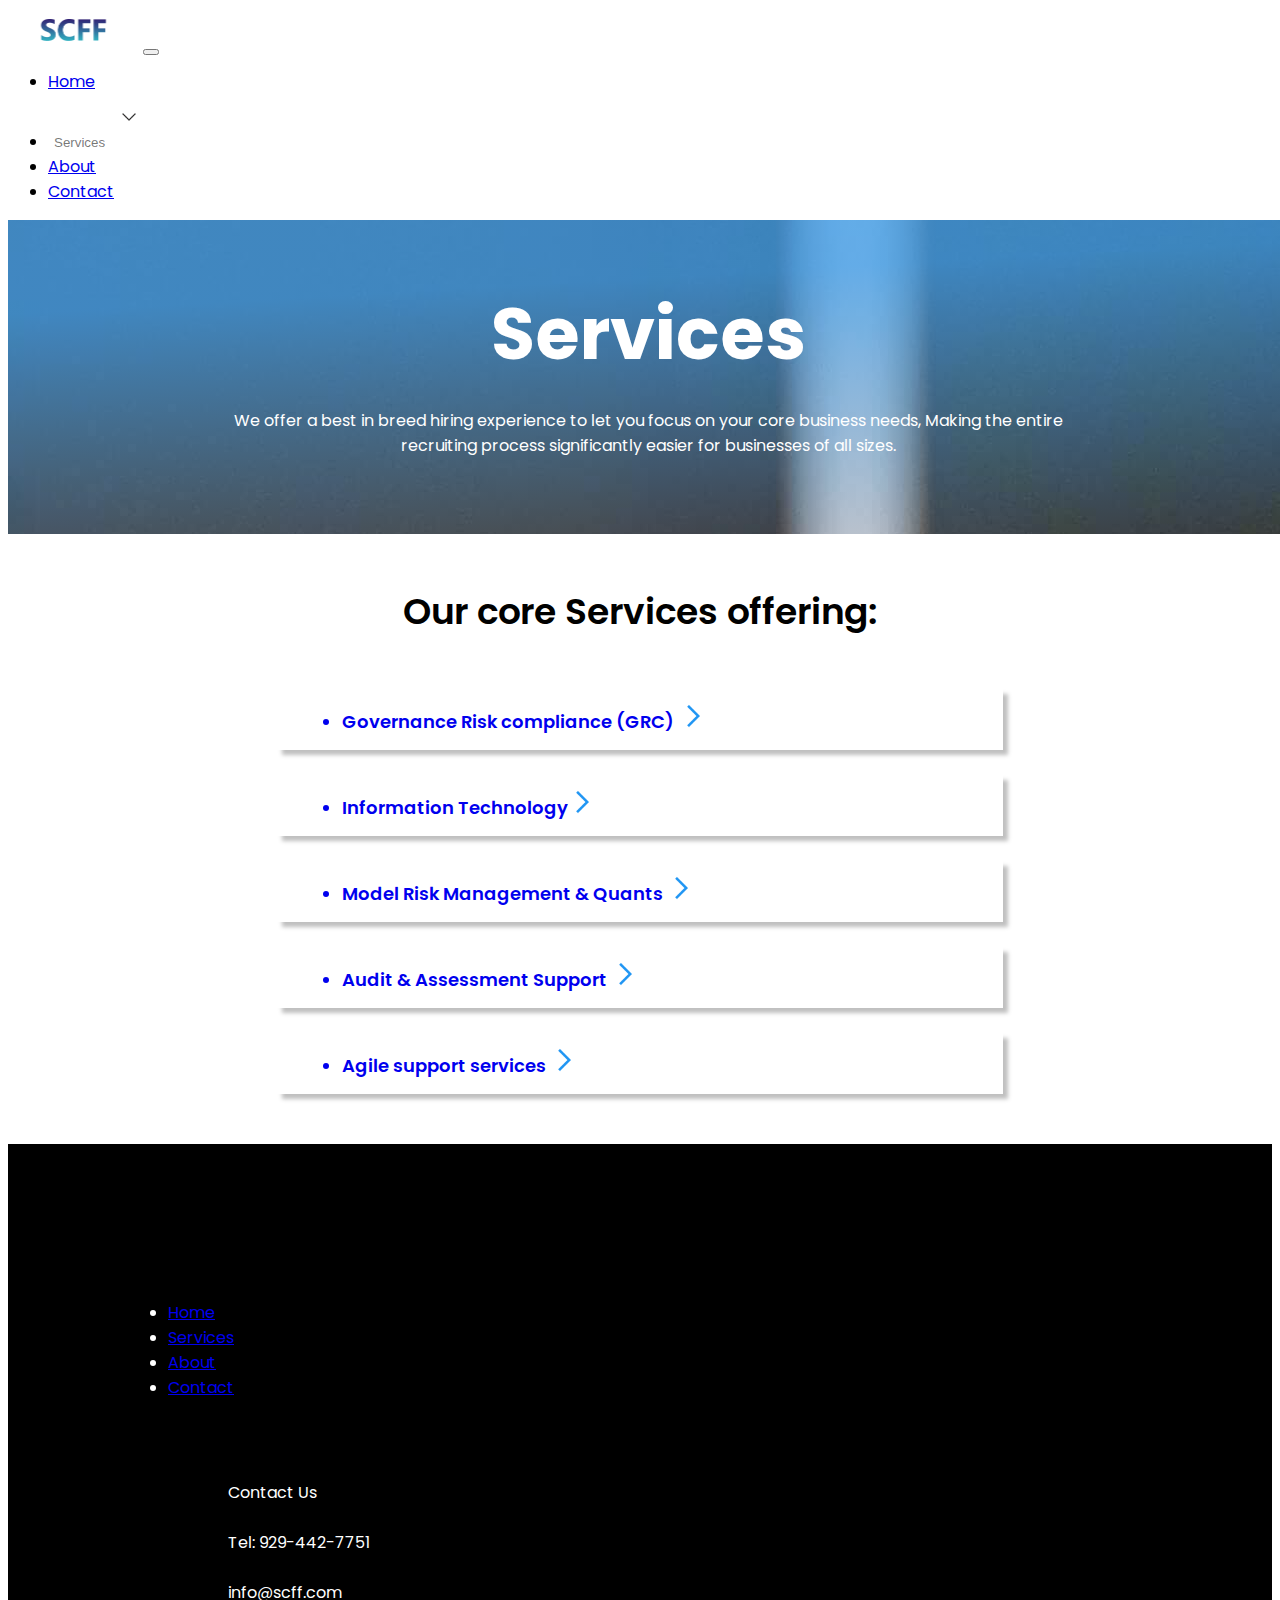
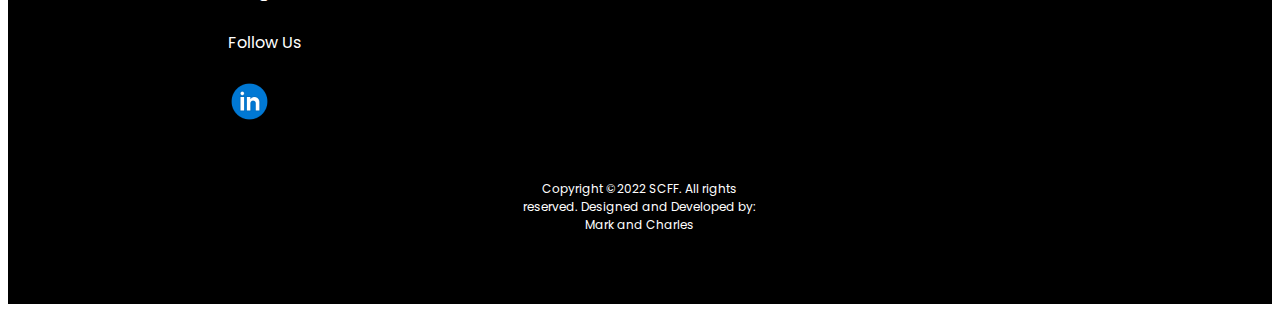
<file: services.html>
<!DOCTYPE html>
<html lang="en">
<head>
    <meta charset="UTF-8">
    <meta http-equiv="X-UA-Compatible" content="IE=edge">
    <meta name="viewport" content="width=device-width, initial-scale=1.0">
    <link href="https://cdn.jsdelivr.net/npm/bootstrap@5.2.0-beta1/dist/css/bootstrap.min.css" rel="stylesheet" integrity="sha384-0evHe/X+R7YkIZDRvuzKMRqM+OrBnVFBL6DOitfPri4tjfHxaWutUpFmBp4vmVor" crossorigin="anonymous">

    <title>Services</title>

    <link rel="stylesheet" type="text/css" href="./style.css"/>
</head>
<body>
    <!-- Nav-Bar -->
    <nav class="navbar navbar-expand-lg navbar-light" id="nav">
        <div class="container">
          <a class="navbar-brand" href="./index.html"><img src="./img/SCFF Logo 1.png" class="logo" alt="SCFF"/></a>
          <button class="navbar-toggler" type="button" data-bs-toggle="collapse" data-bs-target="#navbarSupportedContent" aria-controls="navbarSupportedContent" aria-expanded="false" aria-label="Toggle navigation">
            <span class="navbar-toggler-icon"></span>
          </button>
          <div class="collapse navbar-collapse" id="navbarSupportedContent">
            <ul class="navbar-nav ms-auto mb-2 mb-lg-0">
              <li class="nav-item">
                <a class="nav-link" aria-current="page" href="./index.html">Home</a>
              </li>
              <li class="nav-item">
                <div class="dropdown">
                    <a href="./services.html"><button>Services <img src="./img/icons8_expand_arrow_60px.png"/></button></a> 
                    <div class="dropdown-content">
                    <a href="./grc.html">Governance Risk compliance (GRC)</a>
                    <a href="./IT.html">Information Technology</a>
                    <a href="mrm.html">Model Risk Management & Quants</a>
                    <a href="aas.html">Audit & Assessment Support</a>
                    <a href="agiless.html">Agile support services</a>
                </div>
              </li>
              <li class="nav-item">
                <a class="nav-link" href="./About.html">About</a>
              </li>
              <li class="nav-item">
                <a class="nav-link" href="index.html#contact-form">Contact</a>
              </li>
            </ul>
          </div>
        </div>
    </nav>

   <!-- Hero-Section -->
   <section class="hero-section">
    <div class="container" id="service-container">
        <h1>Services</h1>
        <p>We offer a best in breed hiring experience to
             let you focus on your core business needs, 
             Making the entire recruiting process significantly
              easier for businesses of all sizes.</p>
    </div>
   </section> 

   <!--Services Listing-->
   <section class="services-listing">
    <div class="container-fluid" id="service-listing">
        <h1>Our core Services offering:</h1>
        <!-- service 1 -->
        <div id="services-list">
            <div class="text-container">
                <a href="./grc.html" class="text-box">
                    <li>Governance Risk compliance (GRC) <img class="arrow-services-icon" src="./img/icons8_expand_arrow_96px 1.png"/></li>
                </a>  
            </div>
        
        <!-- service 2 -->
            <div class="text-container">
                <a href="./IT.html" class="text-box" >
                    <li>Information Technology<img class="arrow-services-icon" src="./img/icons8_expand_arrow_96px 1.png"/></li>
                </a>  
            </div>
        <!-- service 3 -->
             <div class="text-container">
                <a href="./mrm.html" class="text-box">
                    <li>Model Risk Management & Quants <img class="arrow-services-icon" src="./img/icons8_expand_arrow_96px 1.png"/></li>
                </a>  
            </div>
        <!-- service 4 -->
            <div class="text-container">
                <a href="./aas.html" class="text-box">
                    <li>Audit & Assessment Support <img class="arrow-services-icon" src="./img/icons8_expand_arrow_96px 1.png"/></li>
                </a>  
            </div>
        <!-- service 5 -->
            <div class="text-container">
                <a href="./agiless.html" class="text-box">
                    <li>Agile support services <img class="arrow-services-icon" src="./img/icons8_expand_arrow_96px 1.png"/></li>
                </a>  
            </div>  
    </div>
   </section>

 
    <section class="footer-section">
        <footer>
            <div class="container">
                <div class="row">
                    <div class="col">
                        <div class="footer-container">
                            <ul class="navbar-nav ms-auto mb-2 mb-lg-0">
                              <li class="nav-item">
                                <a class="nav-link" aria-current="page" href="./index.html">Home</a>
                              </li>
                              <li class="nav-item">
                                <a class="nav-link active" href="./services.html">Services</a>
                              </li>
                              <li class="nav-item">
                                <a class="nav-link" href="./About.html">About</a>
                              </li>
                              <li class="nav-item">
                                <a class="nav-link" href="index.html#contact-form">Contact</a>
                              </li>
                            </ul>
                          </div>
                    </div>
                    <div class="col">
                        <div class="contact-info">
                           <span> Contact Us</span><br/><br/>
                           <span>Tel: 929-442-7751</span><br/><br/>
                           <span>info@scff.com</span><br/><br/>
                           <span>Follow Us</span><br/><br/>
                           <img src="./img/icons8_linkedin_circled_96px 1.png" alt="linkedIn" />
                        </div>  
                    </div>
                  </div>
            </div>
            <p style="font-size: 12px; color: white; text-align:center; width: 20%; margin: 0 auto; padding-top: 50px;">Copyright ©2022 SCFF. All rights reserved.
                Designed and Developed by: Mark and Charles</p>
        </footer>
    </section>


<!-- JavaScript Bundle with Popper -->
<script src="https://cdn.jsdelivr.net/npm/bootstrap@5.2.0-beta1/dist/js/bootstrap.bundle.min.js" integrity="sha384-pprn3073KE6tl6bjs2QrFaJGz5/SUsLqktiwsUTF55Jfv3qYSDhgCecCxMW52nD2" crossorigin="anonymous"></script>    
</body>
</html>
</file>
<file: style.css>
@import url('https://fonts.googleapis.com/css2?family=Poppins:ital,wght@0,100;0,200;0,300;0,400;0,500;0,700;0,800;0,900;1,100;1,200;1,300;1,400;1,500;1,600;1,700;1,800;1,900&display=swap');
body{
    font-family: poppins;
    overflow-x: hidden;
}

@import url("https://fonts.googleapis.com/css?family=Oswald:300,400,500,700");

@import url("https://fonts.googleapis.com/css?family=Open+Sans:300,400,600,700,800");

@media screen and (max-width: 500px){
    body{
        overflow-x: hidden;
    }
}

/*

NavBar

*/

@media  screen and (max-width: 500px){
    li .dropdown{
        border: 0px;
        background-color: #FFFFFF;
        margin-top: 0px;
        margin-left: -7px;
      }

      li .dropdown .dropdown-content{
        position: relative;
        z-index: 2;
      }

      li .dropdown button{
        margin-top: 5px;
      }

}

button img{
    transform: scale(0.3);
    margin-left: -10px;
}


.dropdown {
    display: inline-block;
    position: relative;
    border-radius: 0px;
  }

  .dropdown-content a{
   margin-bottom: 10px;

  }

  #navbarSupportedContent ul{
    margin-top: 10px;
  }

  .dropdown-content {
    display: none;
    position: absolute;
    width: 90%;
    overflow: auto;
    z-index: 2;
  }

  .dropdown button{
    border: 0px;
    background-color: #ffffff00;
    margin-top: -8px;
    color: #0000008c;
    transition: background-color 1s cubic-bezier(0.455, 0.03, 0.515, 0.955);
  }

  .dropdown button:hover{
    border: 0px;
    background-color: #FFFFFF;
    margin-top: -8px;
    color: #000000;

  }

  .dropdown:hover .dropdown-content {
    display: block;
    background-color: #ffffff;
    width: 400%;
    padding: 20px;
  }
  .dropdown-content a {
    display: block;
    color: #000000;
    background-color: #FFFFFF;
    text-decoration: none;
    padding: 10px;
    transition: color 1s cubic-bezier(0.455, 0.03, 0.515, 0.955), background-color 1s cubic-bezier(0.455, 0.03, 0.515, 0.955);
  }
  .dropdown-content a:hover {
    color: #FFFFFF;
    background-color: #00A4BD;
    
  }

.nav-item{
    margin-right: 120px;
}

#nav{
    width: 100%;
}



.logo{
    transform: scale(0.5 );
}

/*

Hero-section

*/

@media screen and (max-width: 500px){
    section #service-container h1{
            font-size: 2.5em;
            font-weight: 700;
        }

    section #service-container{
        padding-left: 60px;
        padding-right: 60px;
        text-align: center;
        color: white;
        margin: 0 auto;
    }
    
}

.container h1{
    font-size: 4.5em;
    font-weight: 700;
    margin: 0 auto;
}

.hero-section{
    padding-top: 60px;
    padding-bottom: 60px;
    margin: 0 auto;
    width: 100vw;
    background: linear-gradient(176.73deg, rgba(61, 163, 245, 0.7) 24.37%, rgba(50, 76, 138, 0)), url(./img/sigmund-SQkDTnerAGk-unsplash.jpg);
}

#service-container{
    padding-left: 200px;
    padding-right: 200px;
    text-align: center;
    color: white;
    margin: 0 auto;
}

/* 

Service Listing section

*/

@media screen and (max-width: 500px) {
    section #service-listing .text-container{
        width: 95%;
        padding: 15px;
        box-shadow:5px 5px 4px rgba(0, 0, 0, 0.25);
        text-align: left;
        margin: 0 auto;
        margin-top: 25px;
        transition: cubic-bezier(0.075, 0.82, 0.165, 1);
    }

    a .arrow-services-icon{
        opacity: 0;
        position: absolute;
    }

}

#service-container h1{
    margin-bottom: 20px;
    text-align: center;
}

#service-listing{
    text-align: center;
    margin-top: 40px;
    margin: 0 auto;
}

.text-container{
    width: 55%;
    padding: 15px;
    box-shadow:5px 5px 4px rgba(0, 0, 0, 0.25);
    text-align: left;
    margin: 0 auto;
    margin-top: 25px;
    transition: cubic-bezier(0.075, 0.82, 0.165, 1);
}

.text-container:hover{
    width: 55%;
    padding: 15px;
    transition: cubic-bezier(0.075, 0.82, 0.165, 1);
    box-shadow:6px 9px 6px rgba(0, 0, 0, 0.25);
    text-align: left;
    margin: 0 auto;
    margin-top: 25px;
    background-color: #e9eaeb;
}

.text-box{
    text-decoration-line: none;

}

.text-box li{
    margin-left: 50px;
    font-size: 18px;
    font-weight: 600;
}

#service-listing h1{
    font-size: 36px;
    font-weight: 600;
    margin: 50px;
}

.arrow-services-icon{
  position: relative;
  padding-right: -40px;  
}

/*

contact 

*/
@media screen and (max-width: 500px){
    div #contact-form{
        width: 50%;
        margin: 0 auto;
        margin-top: 20px;
    }
}

#contact-section{
    width: 100%;
}

.get-in-touch-h1{
    font-weight: 500;
    padding: 2px;
    padding-top: 50px;
}

#contact-form{
    width: 40%;
    margin: 0 auto;
    margin-top: 20px;
}


.form-control{
    border-radius: 0px;
    border-top: 20px;
    border-right: 2px;
    border-left: 0px;
}

.contact-submit-button:hover{
    background-color: #0d6efd;
}

.submit-button {
    margin-top: 20px;
    border-radius: 0px;
    background-color: #0d6efd;
    margin-top: 50px;
    padding-left: 40px;
    padding-right: 40px;
}

/*

footer

*/
@media screen and (max-width: 500px) {
    div .contact-info{
    
        width: 200px;
       
       
        margin-left: 80px;
    }

    footer .container .row{
        width: 100vw;
    }

    div .row .col .footer-container{
        margin-left: 70px;
        padding-top: 70px;
        width: 200px;
    }
}

.footer-section{
    padding-top: 70px;
    padding-bottom: 70px;
    background-color: black;
    color: white;
    margin-top: 50px;
    width: 100%;
    
}

.footer-container{
    margin-left: 120px;
    padding-top: 70px;
    width: 200px;

}

.contact-info{
    
    width: 200px;
    margin-top: 80px;
    margin-left: 220px;
}



/*

########   About Us Page   ########


Hero-Section

*/

@media screen and (max-width: 500px){
   body .text-section .container{
    margin-top: 100px;
   }

   body .hero-section-about{
    color: white;
    background: linear-gradient(-180deg, rgba(50, 24, 207, 0.7) 36.74%, rgba(217, 217, 217, 0.5)), rgba(50, 24, 207, 0.7) -0.68%,url(./img/pikwizard-graphic-designers-discussing-over-laptop.jpeg);
    background-size: cover;
    height: 37vh;
    max-width: 100vw;
    color: #000;
    margin-bottom: 100px;
    } 
    
    section #aboutus-container h1{
        font-size: 24px;
        padding-top: 45px;
    }
}


#aboutus-container{
    text-align: center;
    position: relative;
    top: 70%;
}

.hero-section-about{
    color: white;
    height: 110vh;
    max-width: 100%;
    position: relative;
    background: linear-gradient(154.72deg, rgba(50, 24, 207, 0.3) -0.68%, rgba(50, 24, 207, 0.3) 36.74%, rgba(217, 217, 217, 0)), url(./img/pikwizard-graphic-designers-discussing-over-laptop.jpeg);
    background-repeat: no-repeat;
    background-size: cover;
}

/*

Text-section

*/

@media screen and (max-width: 500px){
    section #p-container{
        padding: 10%;
        padding-bottom: 1%;
        width: 85%;
        text-align: start;
    }
}


#p-container{
    padding: 10%;
    padding-bottom: 1%;
    width: 66%;
    text-align: justify;
}

#p-container h1{
    font-size: 24px;
    margin-bottom: 60px;
    margin-top: -90px;

}

#service-list{
    margin-top: 50px;
}

#service-list h2{
    font-size: 24px;
}

#service-list ul a{
    text-decoration: none;
    padding: 20px;
}

/*

######   Home  ######


Home hero-section

*/

@media screen and (max-width: 500px){
    body .hero-section-home .container{
        width: 90%;
       margin-bottom: 50px;
       padding-top: 51%;
       
    }

   body  .hero-section-home .container h1{    
        font-weight: 700;
        font-family: poppins;
        font-size: 1em;
    }

    .scff-brief-img{
        transform: scale(1.5);
        opacity: 0.9;
        margin-left: 0%;
        padding-top: 13%;
    }

    body .hero-section-home{
        background:url(./img/herosec1-transformed\ \(2\).jpeg);
        height: 35vh;
        background-size: cover;
        background-attachment:unset;
        margin-bottom: 100px;
    }

    div .learn-more-btn{
        background-color: rgb(0, 9, 88);
        color: white;
        padding-top: 5px;
        padding-bottom: 5px;
        border-radius: 0;
        border: 0;
        width: 180px;
        margin-top: 20px;
    }

}

.hero-section-home{
    background:  url(./img/herosec1-transformed\ \(2\).jpeg);
    background-size: cover;
    transition: width 10s cubic-bezier(0.455, 0.03, 0.515, 0.955), height 10s cubic-bezier(0.455, 0.03, 0.515, 0.955);
    height: 119vh;
    width: 100vw;
    animation: home-background-animation 2s cubic-bezier(0.39, 0.575, 0.565, 1);
}

@keyframes home-background-animation {
    0%{
        opacity: 0%
    }

    100%{
        opacity: 100%;
    }
}



.hero-section-home .container{
    width: 44%;
    color: #000;
    position: relative;
    padding-top: 35%;
    padding-bottom: 10%;
    margin: 0 auto;
    text-align: center;
}

.hero-section-home .container h1{
    font-size: 2.5em;
    font-weight: 700;
    background-color: #ffffffb4;
    padding: 20px;
}

.learn-more-btn{
    background-color: white;
    color: black;
    padding-top: 10px;
    padding-bottom: 10px;
    border-radius: 0;
    border: 0;
    margin-top: 60px;
    transition: background-color 0.5s cubic-bezier(0.455, 0.03, 0.515, 0.955);
}

.learn-more-btn:hover{
    background-color: rgb(0, 9, 88);
    color: #FFFFFF;
}


/*

SCFF Brief Section

*/

@media screen and (max-width: 600px){
    div #value-proposition{
        background: #66666686;
        color: white;
        padding: 50px;
        width: 100vw;
        margin-left: -210px;
        text-align: justify;
        
    }

  
    #brief{
        margin-top: 100px;
        padding-top: 50px;
        padding-bottom: 20px;
        padding-right: 20px;
        text-align: justify;
    }

    div .value-prop-img{
        position: relative;
         top: -750px;
         z-index: -1;
         margin-left: -50px;
         max-width: 100vw;
     }

     .left-image{
        margin-top: -100px;
        margin-left: -50px;
        transform: scale(0.6);
    }
    
    .pitch-img{
        width: 100vw;
    }

    #hd{
        background: url(./img/pitch-section-transformed.png);
        position: relative;
        z-index: -1;
        margin-right: 40%;
        max-width: 100vw;
        width: 100vw;
        height: 200px;
        margin-bottom: 20%;
        opacity: 0;
    }

    hr{
        position: relative;
        bottom: -1.2rem;
    }
}


.img-responsive{
    position: relative;
    transform: scale(3);
    margin-top: -300px;
    z-index: -5;
    right: -500px;


}
/*
    bubble animation
*/

#ball{
    animation: float1 35.5s ease-in-out infinite;
    
}

@keyframes float1 {
    0% {
      transform: translatey(-200px);
      rotate: 0deg;
    }

    25%{
        transform: translateX(300px);
    }

    50% {
      transform: translatey(-200px);
      rotate: 180deg;
    }

    75%{
        transform: translateX(-200px);
    }

    100% {
      transform: translatey(-200px);
      rotate: 0deg;
    }
  }


  .ball {
    animation: float 35.5s ease-in-out infinite;
    height: 150px;
    width: 150px;
    border-radius: 50%;
    position: relative;
    filter: blur(5px);
    background: radial-gradient(
      circle at 75% 30%,
      white 5px,
      aqua 8%,
      darkblue 90%,
      aqua 100%
    );
    box-shadow: inset 0 0 20px #fff, inset 10px 0 46px #eaf5fc,
      inset 88px 0px 60px #c2d8fe, inset -20px -60px 100px #ebe9fd,
      inset 0 50px 140px #fde9ea, 0 0 90px #fff;
      position: absolute;
      z-index: -1;
  }
  
  @keyframes float {
    0% {
      transform: translatey(200px);
      rotate: 0deg;
      box-shadow: inset 0 0 20px #fff, inset 10px 0 46px #eaf5fc,
      inset 88px 0px 60px #c2d8fe, inset -20px -60px 100px #ebe9fd,
      inset 0 50px 140px #fde9ea, 0 0 90px #fff;
      filter: blur(120deg);
    }

    25%{
        transform: translateX(-300px);
        box-shadow: inset 0 0 25px #fff, inset 15px 0 51px #eaf5fc,
        inset 93px 0px 65px #c2d8fe, inset -25px -65px 105px #ebe9fd,
        inset 0 50px 140px #fde9ea, 0 0 90px #fff;
        filter: blur(140deg);
    }

    50% {
      transform: translatey(400px);
      rotate: 180deg;
      box-shadow: inset 0 0 30px #fff, inset 20px 0 56px #eaf5fc,
      inset 98px 0px 70px #c2d8fe, inset -30px -70px 110px #ebe9fd,
      inset 0 60px 150px #fde9ea, 0 0 100px #fff;
      filter: blur(160deg);
    }

    75%{
        transform: translateX(-300px);
        box-shadow: inset 0 0 25px #fff, inset 15px 0 51px #eaf5fc,
        inset 93px 0px 65px #c2d8fe, inset -25px -65px 105px #ebe9fd,
        inset 0 50px 140px #fde9ea, 0 0 90px #fff;
        filter: blur(140deg);
    }

    100% {
      transform: translatey(200px);
      rotate: 0deg;
      box-shadow: inset 0 0 20px #fff, inset 10px 0 46px #eaf5fc,
      inset 88px 0px 60px #c2d8fe, inset -20px -60px 100px #ebe9fd,
      inset 0 50px 140px #fde9ea, 0 0 90px #fff;
      filter: blur(120deg);
    }
  }
  
  
  
  @media only screen and (max-width: 500px) {
    .ball {
      animation: float 4.5s ease-in-out infinite;
      height: 120px;
      width: 120px;
  
      background: radial-gradient(
        circle at 65% 35%,
        white 5px,
        aqua 15%,
        darkblue 50%,
        aqua 100%
      );
      box-shadow: inset 0 -20px 30px #fff, inset 40px 0 46px #eaf5fc,
        inset 58px 0px 60px #c2d8fe, inset -8px -30px 100px #fde9ea,
        inset 0 20px 110px #fde9ea, 0 0 90px #fff;
    }

    .img-responsive{
        position: absolute;
        transform: scale(0.9);
        margin-top: 30px;
        z-index: -5;
        margin-left: -40px;
    }
   
  
    @keyframes float {
      0% {
        transform: translatey(0px);
      }
      50% {
        transform: translatey(-50px);
      }
      100% {
        transform: translatey(0px);
      }
    }
  }
  

/*
    SCFF Section
*/

@media screen and (min-width: 800px){
    div .scff-brief-p{
        margin-left: -150px;
        max-width: 400px;
    }

    div #hr-ln{
        margin-left: -150px;
    }
}
@media screen and (max-width: 600px) {
    body .scff-brief1{
        width: 100vw;
        padding:10px 10% 250px 10%;
    }

    div .scff-brief-img{
        margin-left: 30px;
      }
      
    
}

.scff-brief1{
    width: 100vw;
    padding: 350px 35% 450px 35%;
}

.scff-brief{
    margin-top: 50px;
    font-size: 16px;
}

.scff-brief .container .row .row1.col{
    padding: 50px;
}

.row1{
    padding: 50px;
    background-color: rgb(0, 9, 88);
    width: 100%;
    
}

.row .col-xs-12{
    position: relative;
    border: 5px solid black;
    width: 200px;
    height: 200px;
    transform: rotate(120deg);
}

#row-w{
    width: vw;
}

.scff-brief .container .row{
 
    padding: 2%;
}

.scff-brief-img{
  margin-left: -150px;
}

.scff-brief .container{
    margin: 50px 0 50px 0;
}

#brief{
    text-align: center;
}


#value-proposition{
    background: #66666686;
    color: white;
    padding: 50px 130px 50px 130px;  
    width: 100%;
    margin-left: 1%;
    text-align: justify;

}

#value-proposition p{
   
}

.value-prop-img{
   position: relative;
    margin-top: -60px;
    z-index: -1;
    margin-left: -140px;
    max-width: 100vw;
}

#hd{
    background: url(./img/pitch-section-transformed.png);
    background-size: cover;
    position: relative;
    z-index: -1;
    max-width: 100vw;
    margin-left: 40px;
    
}

/*

Pitch Section

*/

.simple-cta{
    margin-top: 10%;
    margin-bottom: 10%;
}

.pitch-text{
    padding: 50px;
    margin-top: -90px;
}

.pitch-text h6{
    padding-top: 40px;
    padding-bottom: 20px;
}

.pitch-text h4{
    padding-top: 10px;
    padding-bottom: 10px;
}



/*

Clients Section

*/

@media screen and (max-width: 500px) {


    section #p-container{
        padding: 1%;
    }
    
    body .clients .container{
    width: 90%;
    padding-left: 0px;
    padding-right: 0px;
   }

   div #mrm-list .grc h5{
    font-size: 16px;
    text-align: start;
    padding-bottom: 20px;
    color: rgb(19, 74, 255);
   }

   #p-container .agile-service-1{
    font-size: 14px;

}

    div #mrm-list{
        width: 100%;
        padding-left: 0px;
        padding-right: 0px;
    }

    .clients .container h1{
        font-size: 16px;
        margin-bottom: 20px;
    }

}

.clients .container{
    text-align: center;
    width: 40%;
    padding-left: 10px;
    padding-right: 10px;
}

.clients .container h1{
    font-size: 16px;
    margin-bottom: 20px;
}

div #mrm-list .grc h5{
    padding-bottom: 20px;
    color: rgb(19, 74, 255);
   }

.dropdown a{
    text-decoration: none;
    color: #000000;
}



.grc .dropdown-content {
    display: none;
    position: absolute;
    width: 90%;
    overflow: auto;
  }

 .grc h5{
    border: 0px;
    background-color: #ffffff00;
    margin-top: -8px;
    color: #0000008c;
    display: block;
    color: #000000;
    text-decoration: none;
    cursor: pointer;
  }

  .grc h5:hover{
    border: 0px;
    background-color: #FFFFFF;
    margin-top: -8px;
    color: #000000;

  }

  .grc:hover .dropdown-content {
    display: block;
    background-color: #ffffff;
    width: 90%;
    padding: 20px;
    z-index: 2;
    position: relative;
  }
 
  .dropdown-content ul li:hover {
    color: #FFFFFF;
    background-color: #00a4bdb9;
    padding: 10px;
  }

  .arrow{
    transform: scale(0.3);
  }


.txt h1{
    margin-top: 20px;
}

.column{
    margin-bottom: 20px;
    margin-top: 40px;
    color: #FFFFFF;
    font-family: "Oswald", sans-serif;
}

.ctn{
    background-color: rgb(0, 9, 88);
    border-radius: 5px;
    border: 2px solid rgb(214, 212, 212);
}
</file>
